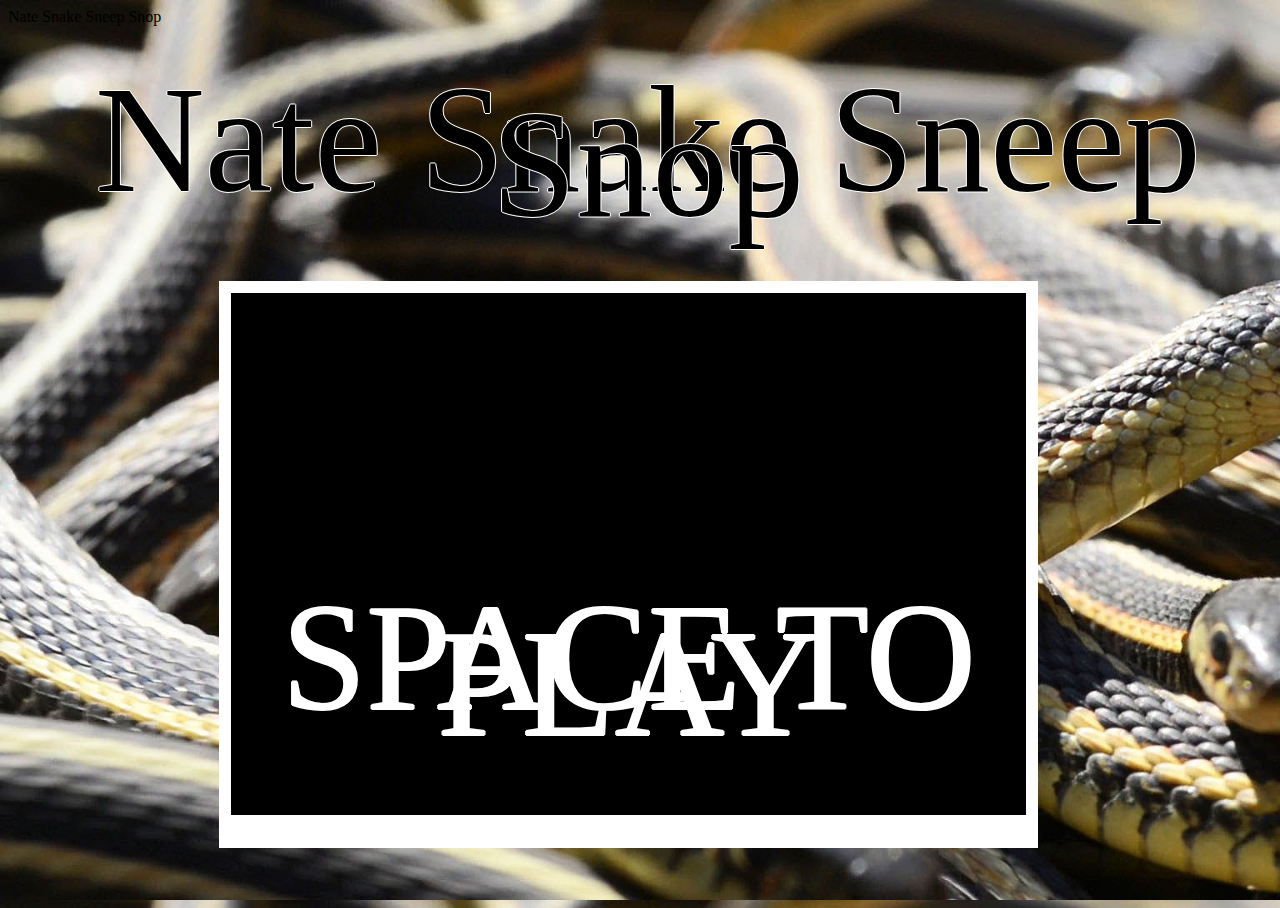
<file: index.html>
﻿<html>
    <head>
        <meta charset="utf-8">
        <tite>Nate Snake Sneep Snop</tite>
        <link href="styles/index.css" rel="stylesheet" type="text/css">
        <link href="styles/font.css" rel="stylesheet" type="text/css">
        <script src="http://ajax.googleapis.com/ajax/libs/jquery/1.11.2/jquery.min.js"></script>
        <script src="scripts/canvas.js"></script>

    </head>

    <body onkeydown="keyDown()">
        <h1>Nate Snake Sneep Snop</h1>
        <div id="whiteBackground">
            <div id="canvas">
                <div>
                    <table id="snake">
                        <tr id="1">
                            <td id="0000" class="snake_part"></td>
                            <td id="0001" class="snake_part"></td>
                            <td id="0002" class="snake_part"></td>
                            <td id="0003" class="snake_part"></td>
                            <td id="0004" class="snake_part"></td>
                            <td id="0005" class="snake_part"></td>
                            <td id="0006" class="snake_part"></td>
                            <td id="0007" class="snake_part"></td>
                            <td id="0008" class="snake_part"></td>
                            <td id="0009" class="snake_part"></td>
                            <td id="0010" class="snake_part"></td>
                            <td id="0011" class="snake_part"></td>
                            <td id="0012" class="snake_part"></td>
                            <td id="0013" class="snake_part"></td>
                            <td id="0014" class="snake_part"></td>
                            <td id="0015" class="snake_part"></td>
                            <td id="0016" class="snake_part"></td>
                            <td id="0017" class="snake_part"></td>
                            <td id="0018" class="snake_part"></td>
                            <td id="0019" class="snake_part"></td>
                            <td id="0020" class="snake_part"></td>
                            <td id="0021" class="snake_part"></td>
                            <td id="0022" class="snake_part"></td>
                            <td id="0023" class="snake_part"></td>
                            <td id="0024" class="snake_part"></td>
                            <td id="0025" class="snake_part"></td>
                            <td id="0026" class="snake_part"></td>
                            <td id="0027" class="snake_part"></td>
                            <td id="0028" class="snake_part"></td>
                            <td id="0029" class="snake_part"></td>
                            <td id="0030" class="snake_part"></td>
                            <td id="0031" class="snake_part"></td>
                            <td id="0032" class="snake_part"></td>
                            <td id="0033" class="snake_part"></td>
                            <td id="0034" class="snake_part"></td>
                            <td id="0035" class="snake_part"></td>
                            <td id="0036" class="snake_part"></td>
                            <td id="0037" class="snake_part"></td>
                            <td id="0038" class="snake_part"></td>
                            <td id="0039" class="snake_part"></td>
                            <td id="0040" class="snake_part"></td>
                            <td id="0041" class="snake_part"></td>
                            <td id="0042" class="snake_part"></td>
                            <td id="0043" class="snake_part"></td>
                            <td id="0044" class="snake_part"></td>
                            <td id="0045" class="snake_part"></td>
                            <td id="0046" class="snake_part"></td>
                            <td id="0047" class="snake_part"></td>
                            <td id="0048" class="snake_part"></td>
                            <td id="0049" class="snake_part"></td>
                            <td id="0050" class="snake_part"></td>
                            <td id="0051" class="snake_part"></td>
                            <td id="0052" class="snake_part"></td>
                            <td id="0053" class="snake_part"></td>
                            <td id="0054" class="snake_part"></td>
                            <td id="0055" class="snake_part"></td>
                            <td id="0056" class="snake_part"></td>
                        </tr>
                        <tr id="2">
                            <td id="0200" class="snake_part"></td>
                            <td id="0201" class="snake_part"></td>
                            <td id="0202" class="snake_part"></td>
                            <td id="0203" class="snake_part"></td>
                            <td id="0204" class="snake_part"></td>
                            <td id="0205" class="snake_part"></td>
                            <td id="0206" class="snake_part"></td>
                            <td id="0207" class="snake_part"></td>
                            <td id="0208" class="snake_part"></td>
                            <td id="0209" class="snake_part"></td>
                            <td id="0210" class="snake_part"></td>
                            <td id="0211" class="snake_part"></td>
                            <td id="0212" class="snake_part"></td>
                            <td id="0213" class="snake_part"></td>
                            <td id="0214" class="snake_part"></td>
                            <td id="0215" class="snake_part"></td>
                            <td id="0216" class="snake_part"></td>
                            <td id="0217" class="snake_part"></td>
                            <td id="0218" class="snake_part"></td>
                            <td id="0219" class="snake_part"></td>
                            <td id="0220" class="snake_part"></td>
                            <td id="0221" class="snake_part"></td>
                            <td id="0222" class="snake_part"></td>
                            <td id="0223" class="snake_part"></td>
                            <td id="0224" class="snake_part"></td>
                            <td id="0225" class="snake_part"></td>
                            <td id="0226" class="snake_part"></td>
                            <td id="0227" class="snake_part"></td>
                            <td id="0228" class="snake_part"></td>
                            <td id="0229" class="snake_part"></td>
                            <td id="0230" class="snake_part"></td>
                            <td id="0231" class="snake_part"></td>
                            <td id="0232" class="snake_part"></td>
                            <td id="0233" class="snake_part"></td>
                            <td id="0234" class="snake_part"></td>
                            <td id="0235" class="snake_part"></td>
                            <td id="0236" class="snake_part"></td>
                            <td id="0237" class="snake_part"></td>
                            <td id="0238" class="snake_part"></td>
                            <td id="0239" class="snake_part"></td>
                            <td id="0240" class="snake_part"></td>
                            <td id="0241" class="snake_part"></td>
                            <td id="0242" class="snake_part"></td>
                            <td id="0243" class="snake_part"></td>
                            <td id="0244" class="snake_part"></td>
                            <td id="0245" class="snake_part"></td>
                            <td id="0246" class="snake_part"></td>
                            <td id="0247" class="snake_part"></td>
                            <td id="0248" class="snake_part"></td>
                            <td id="0249" class="snake_part"></td>
                            <td id="0250" class="snake_part"></td>
                            <td id="0251" class="snake_part"></td>
                            <td id="0252" class="snake_part"></td>
                            <td id="0253" class="snake_part"></td>
                            <td id="0254" class="snake_part"></td>
                            <td id="0255" class="snake_part"></td>
                            <td id="0256" class="snake_part"></td>
                        </tr>
                        <tr id="3">
                            <td id="0300" class="snake_part"></td>
                            <td id="0301" class="snake_part"></td>
                            <td id="0302" class="snake_part"></td>
                            <td id="0303" class="snake_part"></td>
                            <td id="0304" class="snake_part"></td>
                            <td id="0305" class="snake_part"></td>
                            <td id="0306" class="snake_part"></td>
                            <td id="0307" class="snake_part"></td>
                            <td id="0308" class="snake_part"></td>
                            <td id="0309" class="snake_part"></td>
                            <td id="0310" class="snake_part"></td>
                            <td id="0311" class="snake_part"></td>
                            <td id="0312" class="snake_part"></td>
                            <td id="0313" class="snake_part"></td>
                            <td id="0314" class="snake_part"></td>
                            <td id="0315" class="snake_part"></td>
                            <td id="0316" class="snake_part"></td>
                            <td id="0317" class="snake_part"></td>
                            <td id="0318" class="snake_part"></td>
                            <td id="0319" class="snake_part"></td>
                            <td id="0320" class="snake_part"></td>
                            <td id="0321" class="snake_part"></td>
                            <td id="0322" class="snake_part"></td>
                            <td id="0323" class="snake_part"></td>
                            <td id="0324" class="snake_part"></td>
                            <td id="0325" class="snake_part"></td>
                            <td id="0326" class="snake_part"></td>
                            <td id="0327" class="snake_part"></td>
                            <td id="0328" class="snake_part"></td>
                            <td id="0329" class="snake_part"></td>
                            <td id="0330" class="snake_part"></td>
                            <td id="0331" class="snake_part"></td>
                            <td id="0332" class="snake_part"></td>
                            <td id="0333" class="snake_part"></td>
                            <td id="0334" class="snake_part"></td>
                            <td id="0335" class="snake_part"></td>
                            <td id="0336" class="snake_part"></td>
                            <td id="0337" class="snake_part"></td>
                            <td id="0338" class="snake_part"></td>
                            <td id="0339" class="snake_part"></td>
                            <td id="0340" class="snake_part"></td>
                            <td id="0341" class="snake_part"></td>
                            <td id="0342" class="snake_part"></td>
                            <td id="0343" class="snake_part"></td>
                            <td id="0344" class="snake_part"></td>
                            <td id="0345" class="snake_part"></td>
                            <td id="0346" class="snake_part"></td>
                            <td id="0347" class="snake_part"></td>
                            <td id="0348" class="snake_part"></td>
                            <td id="0349" class="snake_part"></td>
                            <td id="0350" class="snake_part"></td>
                            <td id="0351" class="snake_part"></td>
                            <td id="0352" class="snake_part"></td>
                            <td id="0353" class="snake_part"></td>
                            <td id="0354" class="snake_part"></td>
                            <td id="0355" class="snake_part"></td>
                            <td id="0356" class="snake_part"></td>
                        </tr>
                        <tr id="4">
                            <td id="0400" class="snake_part"></td>
                            <td id="0401" class="snake_part"></td>
                            <td id="0402" class="snake_part"></td>
                            <td id="0403" class="snake_part"></td>
                            <td id="0404" class="snake_part"></td>
                            <td id="0405" class="snake_part"></td>
                            <td id="0406" class="snake_part"></td>
                            <td id="0407" class="snake_part"></td>
                            <td id="0408" class="snake_part"></td>
                            <td id="0409" class="snake_part"></td>
                            <td id="0410" class="snake_part"></td>
                            <td id="0411" class="snake_part"></td>
                            <td id="0412" class="snake_part"></td>
                            <td id="0413" class="snake_part"></td>
                            <td id="0414" class="snake_part"></td>
                            <td id="0415" class="snake_part"></td>
                            <td id="0416" class="snake_part"></td>
                            <td id="0417" class="snake_part"></td>
                            <td id="0418" class="snake_part"></td>
                            <td id="0419" class="snake_part"></td>
                            <td id="0420" class="snake_part"></td>
                            <td id="0421" class="snake_part"></td>
                            <td id="0422" class="snake_part"></td>
                            <td id="0423" class="snake_part"></td>
                            <td id="0424" class="snake_part"></td>
                            <td id="0425" class="snake_part"></td>
                            <td id="0426" class="snake_part"></td>
                            <td id="0427" class="snake_part"></td>
                            <td id="0428" class="snake_part"></td>
                            <td id="0429" class="snake_part"></td>
                            <td id="0430" class="snake_part"></td>
                            <td id="0431" class="snake_part"></td>
                            <td id="0432" class="snake_part"></td>
                            <td id="0433" class="snake_part"></td>
                            <td id="0434" class="snake_part"></td>
                            <td id="0435" class="snake_part"></td>
                            <td id="0436" class="snake_part"></td>
                            <td id="0437" class="snake_part"></td>
                            <td id="0438" class="snake_part"></td>
                            <td id="0439" class="snake_part"></td>
                            <td id="0440" class="snake_part"></td>
                            <td id="0441" class="snake_part"></td>
                            <td id="0442" class="snake_part"></td>
                            <td id="0443" class="snake_part"></td>
                            <td id="0444" class="snake_part"></td>
                            <td id="0445" class="snake_part"></td>
                            <td id="0446" class="snake_part"></td>
                            <td id="0447" class="snake_part"></td>
                            <td id="0448" class="snake_part"></td>
                            <td id="0449" class="snake_part"></td>
                            <td id="0450" class="snake_part"></td>
                            <td id="0451" class="snake_part"></td>
                            <td id="0452" class="snake_part"></td>
                            <td id="0453" class="snake_part"></td>
                            <td id="0454" class="snake_part"></td>
                            <td id="0455" class="snake_part"></td>
                            <td id="0456" class="snake_part"></td>
                        </tr>
                        <tr id="5">
                            <td id="0500" class="snake_part"></td>
                            <td id="0501" class="snake_part"></td>
                            <td id="0502" class="snake_part"></td>
                            <td id="0503" class="snake_part"></td>
                            <td id="0504" class="snake_part"></td>
                            <td id="0505" class="snake_part"></td>
                            <td id="0506" class="snake_part"></td>
                            <td id="0507" class="snake_part"></td>
                            <td id="0508" class="snake_part"></td>
                            <td id="0509" class="snake_part"></td>
                            <td id="0510" class="snake_part"></td>
                            <td id="0511" class="snake_part"></td>
                            <td id="0512" class="snake_part"></td>
                            <td id="0513" class="snake_part"></td>
                            <td id="0514" class="snake_part"></td>
                            <td id="0515" class="snake_part"></td>
                            <td id="0516" class="snake_part"></td>
                            <td id="0517" class="snake_part"></td>
                            <td id="0518" class="snake_part"></td>
                            <td id="0519" class="snake_part"></td>
                            <td id="0520" class="snake_part"></td>
                            <td id="0521" class="snake_part"></td>
                            <td id="0522" class="snake_part"></td>
                            <td id="0523" class="snake_part"></td>
                            <td id="0524" class="snake_part"></td>
                            <td id="0525" class="snake_part"></td>
                            <td id="0526" class="snake_part"></td>
                            <td id="0527" class="snake_part"></td>
                            <td id="0528" class="snake_part"></td>
                            <td id="0529" class="snake_part"></td>
                            <td id="0530" class="snake_part"></td>
                            <td id="0531" class="snake_part"></td>
                            <td id="0532" class="snake_part"></td>
                            <td id="0533" class="snake_part"></td>
                            <td id="0534" class="snake_part"></td>
                            <td id="0535" class="snake_part"></td>
                            <td id="0536" class="snake_part"></td>
                            <td id="0537" class="snake_part"></td>
                            <td id="0538" class="snake_part"></td>
                            <td id="0539" class="snake_part"></td>
                            <td id="0540" class="snake_part"></td>
                            <td id="0541" class="snake_part"></td>
                            <td id="0542" class="snake_part"></td>
                            <td id="0543" class="snake_part"></td>
                            <td id="0544" class="snake_part"></td>
                            <td id="0545" class="snake_part"></td>
                            <td id="0546" class="snake_part"></td>
                            <td id="0547" class="snake_part"></td>
                            <td id="0548" class="snake_part"></td>
                            <td id="0549" class="snake_part"></td>
                            <td id="0550" class="snake_part"></td>
                            <td id="0551" class="snake_part"></td>
                            <td id="0552" class="snake_part"></td>
                            <td id="0553" class="snake_part"></td>
                            <td id="0554" class="snake_part"></td>
                            <td id="0555" class="snake_part"></td>
                            <td id="0556" class="snake_part"></td>
                        </tr>
                        <tr id="6">
                            <td id="0600" class="snake_part"></td>
                            <td id="0601" class="snake_part"></td>
                            <td id="0602" class="snake_part"></td>
                            <td id="0603" class="snake_part"></td>
                            <td id="0604" class="snake_part"></td>
                            <td id="0605" class="snake_part"></td>
                            <td id="0606" class="snake_part"></td>
                            <td id="0607" class="snake_part"></td>
                            <td id="0608" class="snake_part"></td>
                            <td id="0609" class="snake_part"></td>
                            <td id="0610" class="snake_part"></td>
                            <td id="0611" class="snake_part"></td>
                            <td id="0612" class="snake_part"></td>
                            <td id="0613" class="snake_part"></td>
                            <td id="0614" class="snake_part"></td>
                            <td id="0615" class="snake_part"></td>
                            <td id="0616" class="snake_part"></td>
                            <td id="0617" class="snake_part"></td>
                            <td id="0618" class="snake_part"></td>
                            <td id="0619" class="snake_part"></td>
                            <td id="0620" class="snake_part"></td>
                            <td id="0621" class="snake_part"></td>
                            <td id="0622" class="snake_part"></td>
                            <td id="0623" class="snake_part"></td>
                            <td id="0624" class="snake_part"></td>
                            <td id="0625" class="snake_part"></td>
                            <td id="0626" class="snake_part"></td>
                            <td id="0627" class="snake_part"></td>
                            <td id="0628" class="snake_part"></td>
                            <td id="0629" class="snake_part"></td>
                            <td id="0630" class="snake_part"></td>
                            <td id="0631" class="snake_part"></td>
                            <td id="0632" class="snake_part"></td>
                            <td id="0633" class="snake_part"></td>
                            <td id="0634" class="snake_part"></td>
                            <td id="0635" class="snake_part"></td>
                            <td id="0636" class="snake_part"></td>
                            <td id="0637" class="snake_part"></td>
                            <td id="0638" class="snake_part"></td>
                            <td id="0639" class="snake_part"></td>
                            <td id="0640" class="snake_part"></td>
                            <td id="0641" class="snake_part"></td>
                            <td id="0642" class="snake_part"></td>
                            <td id="0643" class="snake_part"></td>
                            <td id="0644" class="snake_part"></td>
                            <td id="0645" class="snake_part"></td>
                            <td id="0646" class="snake_part"></td>
                            <td id="0647" class="snake_part"></td>
                            <td id="0648" class="snake_part"></td>
                            <td id="0649" class="snake_part"></td>
                            <td id="0650" class="snake_part"></td>
                            <td id="0651" class="snake_part"></td>
                            <td id="0652" class="snake_part"></td>
                            <td id="0653" class="snake_part"></td>
                            <td id="0654" class="snake_part"></td>
                            <td id="0655" class="snake_part"></td>
                            <td id="0656" class="snake_part"></td>
                        </tr>
                        <tr id="7">
                            <td id="0700" class="snake_part"></td>
                            <td id="0701" class="snake_part"></td>
                            <td id="0702" class="snake_part"></td>
                            <td id="0703" class="snake_part"></td>
                            <td id="0704" class="snake_part"></td>
                            <td id="0705" class="snake_part"></td>
                            <td id="0706" class="snake_part"></td>
                            <td id="0707" class="snake_part"></td>
                            <td id="0708" class="snake_part"></td>
                            <td id="0709" class="snake_part"></td>
                            <td id="0710" class="snake_part"></td>
                            <td id="0711" class="snake_part"></td>
                            <td id="0712" class="snake_part"></td>
                            <td id="0713" class="snake_part"></td>
                            <td id="0714" class="snake_part"></td>
                            <td id="0715" class="snake_part"></td>
                            <td id="0716" class="snake_part"></td>
                            <td id="0717" class="snake_part"></td>
                            <td id="0718" class="snake_part"></td>
                            <td id="0719" class="snake_part"></td>
                            <td id="0720" class="snake_part"></td>
                            <td id="0721" class="snake_part"></td>
                            <td id="0722" class="snake_part"></td>
                            <td id="0723" class="snake_part"></td>
                            <td id="0724" class="snake_part"></td>
                            <td id="0725" class="snake_part"></td>
                            <td id="0726" class="snake_part"></td>
                            <td id="0727" class="snake_part"></td>
                            <td id="0728" class="snake_part"></td>
                            <td id="0729" class="snake_part"></td>
                            <td id="0730" class="snake_part"></td>
                            <td id="0731" class="snake_part"></td>
                            <td id="0732" class="snake_part"></td>
                            <td id="0733" class="snake_part"></td>
                            <td id="0734" class="snake_part"></td>
                            <td id="0735" class="snake_part"></td>
                            <td id="0736" class="snake_part"></td>
                            <td id="0737" class="snake_part"></td>
                            <td id="0738" class="snake_part"></td>
                            <td id="0739" class="snake_part"></td>
                            <td id="0740" class="snake_part"></td>
                            <td id="0741" class="snake_part"></td>
                            <td id="0742" class="snake_part"></td>
                            <td id="0743" class="snake_part"></td>
                            <td id="0744" class="snake_part"></td>
                            <td id="0745" class="snake_part"></td>
                            <td id="0746" class="snake_part"></td>
                            <td id="0747" class="snake_part"></td>
                            <td id="0748" class="snake_part"></td>
                            <td id="0749" class="snake_part"></td>
                            <td id="0750" class="snake_part"></td>
                            <td id="0751" class="snake_part"></td>
                            <td id="0752" class="snake_part"></td>
                            <td id="0753" class="snake_part"></td>
                            <td id="0754" class="snake_part"></td>
                            <td id="0755" class="snake_part"></td>
                            <td id="0756" class="snake_part"></td>
                        </tr>
                        <tr id="8">
                            <td id="0800" class="snake_part"></td>
                            <td id="0801" class="snake_part"></td>
                            <td id="0802" class="snake_part"></td>
                            <td id="0803" class="snake_part"></td>
                            <td id="0804" class="snake_part"></td>
                            <td id="0805" class="snake_part"></td>
                            <td id="0806" class="snake_part"></td>
                            <td id="0807" class="snake_part"></td>
                            <td id="0808" class="snake_part"></td>
                            <td id="0809" class="snake_part"></td>
                            <td id="0810" class="snake_part"></td>
                            <td id="0811" class="snake_part"></td>
                            <td id="0812" class="snake_part"></td>
                            <td id="0813" class="snake_part"></td>
                            <td id="0814" class="snake_part"></td>
                            <td id="0815" class="snake_part"></td>
                            <td id="0816" class="snake_part"></td>
                            <td id="0817" class="snake_part"></td>
                            <td id="0818" class="snake_part"></td>
                            <td id="0819" class="snake_part"></td>
                            <td id="0820" class="snake_part"></td>
                            <td id="0821" class="snake_part"></td>
                            <td id="0822" class="snake_part"></td>
                            <td id="0823" class="snake_part"></td>
                            <td id="0824" class="snake_part"></td>
                            <td id="0825" class="snake_part"></td>
                            <td id="0826" class="snake_part"></td>
                            <td id="0827" class="snake_part"></td>
                            <td id="0828" class="snake_part"></td>
                            <td id="0829" class="snake_part"></td>
                            <td id="0830" class="snake_part"></td>
                            <td id="0831" class="snake_part"></td>
                            <td id="0832" class="snake_part"></td>
                            <td id="0833" class="snake_part"></td>
                            <td id="0834" class="snake_part"></td>
                            <td id="0835" class="snake_part"></td>
                            <td id="0836" class="snake_part"></td>
                            <td id="0837" class="snake_part"></td>
                            <td id="0838" class="snake_part"></td>
                            <td id="0839" class="snake_part"></td>
                            <td id="0840" class="snake_part"></td>
                            <td id="0841" class="snake_part"></td>
                            <td id="0842" class="snake_part"></td>
                            <td id="0843" class="snake_part"></td>
                            <td id="0844" class="snake_part"></td>
                            <td id="0845" class="snake_part"></td>
                            <td id="0846" class="snake_part"></td>
                            <td id="0847" class="snake_part"></td>
                            <td id="0848" class="snake_part"></td>
                            <td id="0849" class="snake_part"></td>
                            <td id="0850" class="snake_part"></td>
                            <td id="0851" class="snake_part"></td>
                            <td id="0852" class="snake_part"></td>
                            <td id="0853" class="snake_part"></td>
                            <td id="0854" class="snake_part"></td>
                            <td id="0855" class="snake_part"></td>
                            <td id="0856" class="snake_part"></td>
                        </tr>
                        <tr id="9">
                            <td id="0900" class="snake_part"></td>
                            <td id="0901" class="snake_part"></td>
                            <td id="0902" class="snake_part"></td>
                            <td id="0903" class="snake_part"></td>
                            <td id="0904" class="snake_part"></td>
                            <td id="0905" class="snake_part"></td>
                            <td id="0906" class="snake_part"></td>
                            <td id="0907" class="snake_part"></td>
                            <td id="0908" class="snake_part"></td>
                            <td id="0909" class="snake_part"></td>
                            <td id="0910" class="snake_part"></td>
                            <td id="0911" class="snake_part"></td>
                            <td id="0912" class="snake_part"></td>
                            <td id="0913" class="snake_part"></td>
                            <td id="0914" class="snake_part"></td>
                            <td id="0915" class="snake_part"></td>
                            <td id="0916" class="snake_part"></td>
                            <td id="0917" class="snake_part"></td>
                            <td id="0918" class="snake_part"></td>
                            <td id="0919" class="snake_part"></td>
                            <td id="0920" class="snake_part"></td>
                            <td id="0921" class="snake_part"></td>
                            <td id="0922" class="snake_part"></td>
                            <td id="0923" class="snake_part"></td>
                            <td id="0924" class="snake_part"></td>
                            <td id="0925" class="snake_part"></td>
                            <td id="0926" class="snake_part"></td>
                            <td id="0927" class="snake_part"></td>
                            <td id="0928" class="snake_part"></td>
                            <td id="0929" class="snake_part"></td>
                            <td id="0930" class="snake_part"></td>
                            <td id="0931" class="snake_part"></td>
                            <td id="0932" class="snake_part"></td>
                            <td id="0933" class="snake_part"></td>
                            <td id="0934" class="snake_part"></td>
                            <td id="0935" class="snake_part"></td>
                            <td id="0936" class="snake_part"></td>
                            <td id="0937" class="snake_part"></td>
                            <td id="0938" class="snake_part"></td>
                            <td id="0939" class="snake_part"></td>
                            <td id="0940" class="snake_part"></td>
                            <td id="0941" class="snake_part"></td>
                            <td id="0942" class="snake_part"></td>
                            <td id="0943" class="snake_part"></td>
                            <td id="0944" class="snake_part"></td>
                            <td id="0945" class="snake_part"></td>
                            <td id="0946" class="snake_part"></td>
                            <td id="0947" class="snake_part"></td>
                            <td id="0948" class="snake_part"></td>
                            <td id="0949" class="snake_part"></td>
                            <td id="0950" class="snake_part"></td>
                            <td id="0951" class="snake_part"></td>
                            <td id="0952" class="snake_part"></td>
                            <td id="0953" class="snake_part"></td>
                            <td id="0954" class="snake_part"></td>
                            <td id="0955" class="snake_part"></td>
                            <td id="0956" class="snake_part"></td>
                        </tr>



                        <tr id="10">
                            <td id="1000" class="snake_part"></td>
                            <td id="1001" class="snake_part"></td>
                            <td id="1002" class="snake_part"></td>
                            <td id="1003" class="snake_part"></td>
                            <td id="1004" class="snake_part"></td>
                            <td id="1005" class="snake_part"></td>
                            <td id="1006" class="snake_part"></td>
                            <td id="1007" class="snake_part"></td>
                            <td id="1008" class="snake_part"></td>
                            <td id="1009" class="snake_part"></td>
                            <td id="1010" class="snake_part"></td>
                            <td id="1011" class="snake_part"></td>
                            <td id="1012" class="snake_part"></td>
                            <td id="1013" class="snake_part"></td>
                            <td id="1014" class="snake_part"></td>
                            <td id="1015" class="snake_part"></td>
                            <td id="1016" class="snake_part"></td>
                            <td id="1017" class="snake_part"></td>
                            <td id="1018" class="snake_part"></td>
                            <td id="1019" class="snake_part"></td>
                            <td id="1020" class="snake_part"></td>
                            <td id="1021" class="snake_part"></td>
                            <td id="1022" class="snake_part"></td>
                            <td id="1023" class="snake_part"></td>
                            <td id="1024" class="snake_part"></td>
                            <td id="1025" class="snake_part"></td>
                            <td id="1026" class="snake_part"></td>
                            <td id="1027" class="snake_part"></td>
                            <td id="1028" class="snake_part"></td>
                            <td id="1029" class="snake_part"></td>
                            <td id="1030" class="snake_part"></td>
                            <td id="1031" class="snake_part"></td>
                            <td id="1032" class="snake_part"></td>
                            <td id="1033" class="snake_part"></td>
                            <td id="1034" class="snake_part"></td>
                            <td id="1035" class="snake_part"></td>
                            <td id="1036" class="snake_part"></td>
                            <td id="1037" class="snake_part"></td>
                            <td id="1038" class="snake_part"></td>
                            <td id="1039" class="snake_part"></td>
                            <td id="1040" class="snake_part"></td>
                            <td id="1041" class="snake_part"></td>
                            <td id="1042" class="snake_part"></td>
                            <td id="1043" class="snake_part"></td>
                            <td id="1044" class="snake_part"></td>
                            <td id="1045" class="snake_part"></td>
                            <td id="1046" class="snake_part"></td>
                            <td id="1047" class="snake_part"></td>
                            <td id="1048" class="snake_part"></td>
                            <td id="1049" class="snake_part"></td>
                            <td id="1050" class="snake_part"></td>
                            <td id="1051" class="snake_part"></td>
                            <td id="1052" class="snake_part"></td>
                            <td id="1053" class="snake_part"></td>
                            <td id="1054" class="snake_part"></td>
                            <td id="1055" class="snake_part"></td>
                            <td id="1056" class="snake_part"></td>
                        </tr>       
                        <tr id="11">
                            <td id="1200" class="snake_part"></td>
                            <td id="1201" class="snake_part"></td>
                            <td id="1202" class="snake_part"></td>
                            <td id="1203" class="snake_part"></td>
                            <td id="1204" class="snake_part"></td>
                            <td id="1205" class="snake_part"></td>
                            <td id="1206" class="snake_part"></td>
                            <td id="1207" class="snake_part"></td>
                            <td id="1208" class="snake_part"></td>
                            <td id="1209" class="snake_part"></td>
                            <td id="1210" class="snake_part"></td>
                            <td id="1211" class="snake_part"></td>
                            <td id="1212" class="snake_part"></td>
                            <td id="1213" class="snake_part"></td>
                            <td id="1214" class="snake_part"></td>
                            <td id="1215" class="snake_part"></td>
                            <td id="1216" class="snake_part"></td>
                            <td id="1217" class="snake_part"></td>
                            <td id="1218" class="snake_part"></td>
                            <td id="1219" class="snake_part"></td>
                            <td id="1220" class="snake_part"></td>
                            <td id="1221" class="snake_part"></td>
                            <td id="1222" class="snake_part"></td>
                            <td id="1223" class="snake_part"></td>
                            <td id="1224" class="snake_part"></td>
                            <td id="1225" class="snake_part"></td>
                            <td id="1226" class="snake_part"></td>
                            <td id="1227" class="snake_part"></td>
                            <td id="1228" class="snake_part"></td>
                            <td id="1229" class="snake_part"></td>
                            <td id="1230" class="snake_part"></td>
                            <td id="1231" class="snake_part"></td>
                            <td id="1232" class="snake_part"></td>
                            <td id="1233" class="snake_part"></td>
                            <td id="1234" class="snake_part"></td>
                            <td id="1235" class="snake_part"></td>
                            <td id="1236" class="snake_part"></td>
                            <td id="1237" class="snake_part"></td>
                            <td id="1238" class="snake_part"></td>
                            <td id="1239" class="snake_part"></td>
                            <td id="1240" class="snake_part"></td>
                            <td id="1241" class="snake_part"></td>
                            <td id="1242" class="snake_part"></td>
                            <td id="1243" class="snake_part"></td>
                            <td id="1244" class="snake_part"></td>
                            <td id="1245" class="snake_part"></td>
                            <td id="1246" class="snake_part"></td>
                            <td id="1247" class="snake_part"></td>
                            <td id="1248" class="snake_part"></td>
                            <td id="1249" class="snake_part"></td>
                            <td id="1250" class="snake_part"></td>
                            <td id="1251" class="snake_part"></td>
                            <td id="1252" class="snake_part"></td>
                            <td id="1253" class="snake_part"></td>
                            <td id="1254" class="snake_part"></td>
                            <td id="1255" class="snake_part"></td>
                            <td id="1256" class="snake_part"></td>
                        </tr>       
                        <tr id="12">
                            <td id="1300" class="snake_part"></td>
                            <td id="1301" class="snake_part"></td>
                            <td id="1302" class="snake_part"></td>
                            <td id="1303" class="snake_part"></td>
                            <td id="1304" class="snake_part"></td>
                            <td id="1305" class="snake_part"></td>
                            <td id="1306" class="snake_part"></td>
                            <td id="1307" class="snake_part"></td>
                            <td id="1308" class="snake_part"></td>
                            <td id="1309" class="snake_part"></td>
                            <td id="1310" class="snake_part"></td>
                            <td id="1311" class="snake_part"></td>
                            <td id="1312" class="snake_part"></td>
                            <td id="1313" class="snake_part"></td>
                            <td id="1314" class="snake_part"></td>
                            <td id="1315" class="snake_part"></td>
                            <td id="1316" class="snake_part"></td>
                            <td id="1317" class="snake_part"></td>
                            <td id="1318" class="snake_part"></td>
                            <td id="1319" class="snake_part"></td>
                            <td id="1320" class="snake_part"></td>
                            <td id="1321" class="snake_part"></td>
                            <td id="1322" class="snake_part"></td>
                            <td id="1323" class="snake_part"></td>
                            <td id="1324" class="snake_part"></td>
                            <td id="1325" class="snake_part"></td>
                            <td id="1326" class="snake_part"></td>
                            <td id="1327" class="snake_part"></td>
                            <td id="1328" class="snake_part"></td>
                            <td id="1329" class="snake_part"></td>
                            <td id="1330" class="snake_part"></td>
                            <td id="1331" class="snake_part"></td>
                            <td id="1332" class="snake_part"></td>
                            <td id="1333" class="snake_part"></td>
                            <td id="1334" class="snake_part"></td>
                            <td id="1335" class="snake_part"></td>
                            <td id="1336" class="snake_part"></td>
                            <td id="1337" class="snake_part"></td>
                            <td id="1338" class="snake_part"></td>
                            <td id="1339" class="snake_part"></td>
                            <td id="1340" class="snake_part"></td>
                            <td id="1341" class="snake_part"></td>
                            <td id="1342" class="snake_part"></td>
                            <td id="1343" class="snake_part"></td>
                            <td id="1344" class="snake_part"></td>
                            <td id="1345" class="snake_part"></td>
                            <td id="1346" class="snake_part"></td>
                            <td id="1347" class="snake_part"></td>
                            <td id="1348" class="snake_part"></td>
                            <td id="1349" class="snake_part"></td>
                            <td id="1350" class="snake_part"></td>
                            <td id="1351" class="snake_part"></td>
                            <td id="1352" class="snake_part"></td>
                            <td id="1353" class="snake_part"></td>
                            <td id="1354" class="snake_part"></td>
                            <td id="1355" class="snake_part"></td>
                            <td id="1356" class="snake_part"></td>
                        </tr>       
                        <tr id="13">
                            <td id="1400" class="snake_part"></td>
                            <td id="1401" class="snake_part"></td>
                            <td id="1402" class="snake_part"></td>
                            <td id="1403" class="snake_part"></td>
                            <td id="1404" class="snake_part"></td>
                            <td id="1405" class="snake_part"></td>
                            <td id="1406" class="snake_part"></td>
                            <td id="1407" class="snake_part"></td>
                            <td id="1408" class="snake_part"></td>
                            <td id="1409" class="snake_part"></td>
                            <td id="1410" class="snake_part"></td>
                            <td id="1411" class="snake_part"></td>
                            <td id="1412" class="snake_part"></td>
                            <td id="1413" class="snake_part"></td>
                            <td id="1414" class="snake_part"></td>
                            <td id="1415" class="snake_part"></td>
                            <td id="1416" class="snake_part"></td>
                            <td id="1417" class="snake_part"></td>
                            <td id="1418" class="snake_part"></td>
                            <td id="1419" class="snake_part"></td>
                            <td id="1420" class="snake_part"></td>
                            <td id="1421" class="snake_part"></td>
                            <td id="1422" class="snake_part"></td>
                            <td id="1423" class="snake_part"></td>
                            <td id="1424" class="snake_part"></td>
                            <td id="1425" class="snake_part"></td>
                            <td id="1426" class="snake_part"></td>
                            <td id="1427" class="snake_part"></td>
                            <td id="1428" class="snake_part"></td>
                            <td id="1429" class="snake_part"></td>
                            <td id="1430" class="snake_part"></td>
                            <td id="1431" class="snake_part"></td>
                            <td id="1432" class="snake_part"></td>
                            <td id="1433" class="snake_part"></td>
                            <td id="1434" class="snake_part"></td>
                            <td id="1435" class="snake_part"></td>
                            <td id="1436" class="snake_part"></td>
                            <td id="1437" class="snake_part"></td>
                            <td id="1438" class="snake_part"></td>
                            <td id="1439" class="snake_part"></td>
                            <td id="1440" class="snake_part"></td>
                            <td id="1441" class="snake_part"></td>
                            <td id="1442" class="snake_part"></td>
                            <td id="1443" class="snake_part"></td>
                            <td id="1444" class="snake_part"></td>
                            <td id="1445" class="snake_part"></td>
                            <td id="1446" class="snake_part"></td>
                            <td id="1447" class="snake_part"></td>
                            <td id="1448" class="snake_part"></td>
                            <td id="1449" class="snake_part"></td>
                            <td id="1450" class="snake_part"></td>
                            <td id="1451" class="snake_part"></td>
                            <td id="1452" class="snake_part"></td>
                            <td id="1453" class="snake_part"></td>
                            <td id="1454" class="snake_part"></td>
                            <td id="1455" class="snake_part"></td>
                            <td id="1456" class="snake_part"></td>
                        </tr>       
                        <tr id="14">
                            <td id="1500" class="snake_part"></td>
                            <td id="1501" class="snake_part"></td>
                            <td id="1502" class="snake_part"></td>
                            <td id="1503" class="snake_part"></td>
                            <td id="1504" class="snake_part"></td>
                            <td id="1505" class="snake_part"></td>
                            <td id="1506" class="snake_part"></td>
                            <td id="1507" class="snake_part"></td>
                            <td id="1508" class="snake_part"></td>
                            <td id="1509" class="snake_part"></td>
                            <td id="1510" class="snake_part"></td>
                            <td id="1511" class="snake_part"></td>
                            <td id="1512" class="snake_part"></td>
                            <td id="1513" class="snake_part"></td>
                            <td id="1514" class="snake_part"></td>
                            <td id="1515" class="snake_part"></td>
                            <td id="1516" class="snake_part"></td>
                            <td id="1517" class="snake_part"></td>
                            <td id="1518" class="snake_part"></td>
                            <td id="1519" class="snake_part"></td>
                            <td id="1520" class="snake_part"></td>
                            <td id="1521" class="snake_part"></td>
                            <td id="1522" class="snake_part"></td>
                            <td id="1523" class="snake_part"></td>
                            <td id="1524" class="snake_part"></td>
                            <td id="1525" class="snake_part"></td>
                            <td id="1526" class="snake_part"></td>
                            <td id="1527" class="snake_part"></td>
                            <td id="1528" class="snake_part"></td>
                            <td id="1529" class="snake_part"></td>
                            <td id="1530" class="snake_part"></td>
                            <td id="1531" class="snake_part"></td>
                            <td id="1532" class="snake_part"></td>
                            <td id="1533" class="snake_part"></td>
                            <td id="1534" class="snake_part"></td>
                            <td id="1535" class="snake_part"></td>
                            <td id="1536" class="snake_part"></td>
                            <td id="1537" class="snake_part"></td>
                            <td id="1538" class="snake_part"></td>
                            <td id="1539" class="snake_part"></td>
                            <td id="1540" class="snake_part"></td>
                            <td id="1541" class="snake_part"></td>
                            <td id="1542" class="snake_part"></td>
                            <td id="1543" class="snake_part"></td>
                            <td id="1544" class="snake_part"></td>
                            <td id="1545" class="snake_part"></td>
                            <td id="1546" class="snake_part"></td>
                            <td id="1547" class="snake_part"></td>
                            <td id="1548" class="snake_part"></td>
                            <td id="1549" class="snake_part"></td>
                            <td id="1550" class="snake_part"></td>
                            <td id="1551" class="snake_part"></td>
                            <td id="1552" class="snake_part"></td>
                            <td id="1553" class="snake_part"></td>
                            <td id="1554" class="snake_part"></td>
                            <td id="1555" class="snake_part"></td>
                            <td id="1556" class="snake_part"></td>
                        </tr>       
                        <tr id="15">
                            <td id="1600" class="snake_part"></td>
                            <td id="1601" class="snake_part"></td>
                            <td id="1602" class="snake_part"></td>
                            <td id="1603" class="snake_part"></td>
                            <td id="1604" class="snake_part"></td>
                            <td id="1605" class="snake_part"></td>
                            <td id="1606" class="snake_part"></td>
                            <td id="1607" class="snake_part"></td>
                            <td id="1608" class="snake_part"></td>
                            <td id="1609" class="snake_part"></td>
                            <td id="1610" class="snake_part"></td>
                            <td id="1611" class="snake_part"></td>
                            <td id="1612" class="snake_part"></td>
                            <td id="1613" class="snake_part"></td>
                            <td id="1614" class="snake_part"></td>
                            <td id="1615" class="snake_part"></td>
                            <td id="1616" class="snake_part"></td>
                            <td id="1617" class="snake_part"></td>
                            <td id="1618" class="snake_part"></td>
                            <td id="1619" class="snake_part"></td>
                            <td id="1620" class="snake_part"></td>
                            <td id="1621" class="snake_part"></td>
                            <td id="1622" class="snake_part"></td>
                            <td id="1623" class="snake_part"></td>
                            <td id="1624" class="snake_part"></td>
                            <td id="1625" class="snake_part"></td>
                            <td id="1626" class="snake_part"></td>
                            <td id="1627" class="snake_part"></td>
                            <td id="1628" class="snake_part"></td>
                            <td id="1629" class="snake_part"></td>
                            <td id="1630" class="snake_part"></td>
                            <td id="1631" class="snake_part"></td>
                            <td id="1632" class="snake_part"></td>
                            <td id="1633" class="snake_part"></td>
                            <td id="1634" class="snake_part"></td>
                            <td id="1635" class="snake_part"></td>
                            <td id="1636" class="snake_part"></td>
                            <td id="1637" class="snake_part"></td>
                            <td id="1638" class="snake_part"></td>
                            <td id="1639" class="snake_part"></td>
                            <td id="1640" class="snake_part"></td>
                            <td id="1641" class="snake_part"></td>
                            <td id="1642" class="snake_part"></td>
                            <td id="1643" class="snake_part"></td>
                            <td id="1644" class="snake_part"></td>
                            <td id="1645" class="snake_part"></td>
                            <td id="1646" class="snake_part"></td>
                            <td id="1647" class="snake_part"></td>
                            <td id="1648" class="snake_part"></td>
                            <td id="1649" class="snake_part"></td>
                            <td id="1650" class="snake_part"></td>
                            <td id="1651" class="snake_part"></td>
                            <td id="1652" class="snake_part"></td>
                            <td id="1653" class="snake_part"></td>
                            <td id="1654" class="snake_part"></td>
                            <td id="1655" class="snake_part"></td>
                            <td id="1656" class="snake_part"></td>
                        </tr>       
                        <tr id="16">
                            <td id="1700" class="snake_part"></td>
                            <td id="1701" class="snake_part"></td>
                            <td id="1702" class="snake_part"></td>
                            <td id="1703" class="snake_part"></td>
                            <td id="1704" class="snake_part"></td>
                            <td id="1705" class="snake_part"></td>
                            <td id="1706" class="snake_part"></td>
                            <td id="1707" class="snake_part"></td>
                            <td id="1708" class="snake_part"></td>
                            <td id="1709" class="snake_part"></td>
                            <td id="1710" class="snake_part"></td>
                            <td id="1711" class="snake_part"></td>
                            <td id="1712" class="snake_part"></td>
                            <td id="1713" class="snake_part"></td>
                            <td id="1714" class="snake_part"></td>
                            <td id="1715" class="snake_part"></td>
                            <td id="1716" class="snake_part"></td>
                            <td id="1717" class="snake_part"></td>
                            <td id="1718" class="snake_part"></td>
                            <td id="1719" class="snake_part"></td>
                            <td id="1720" class="snake_part"></td>
                            <td id="1721" class="snake_part"></td>
                            <td id="1722" class="snake_part"></td>
                            <td id="1723" class="snake_part"></td>
                            <td id="1724" class="snake_part"></td>
                            <td id="1725" class="snake_part"></td>
                            <td id="1726" class="snake_part"></td>
                            <td id="1727" class="snake_part"></td>
                            <td id="1728" class="snake_part"></td>
                            <td id="1729" class="snake_part"></td>
                            <td id="1730" class="snake_part"></td>
                            <td id="1731" class="snake_part"></td>
                            <td id="1732" class="snake_part"></td>
                            <td id="1733" class="snake_part"></td>
                            <td id="1734" class="snake_part"></td>
                            <td id="1735" class="snake_part"></td>
                            <td id="1736" class="snake_part"></td>
                            <td id="1737" class="snake_part"></td>
                            <td id="1738" class="snake_part"></td>
                            <td id="1739" class="snake_part"></td>
                            <td id="1740" class="snake_part"></td>
                            <td id="1741" class="snake_part"></td>
                            <td id="1742" class="snake_part"></td>
                            <td id="1743" class="snake_part"></td>
                            <td id="1744" class="snake_part"></td>
                            <td id="1745" class="snake_part"></td>
                            <td id="1746" class="snake_part"></td>
                            <td id="1747" class="snake_part"></td>
                            <td id="1748" class="snake_part"></td>
                            <td id="1749" class="snake_part"></td>
                            <td id="1750" class="snake_part"></td>
                            <td id="1751" class="snake_part"></td>
                            <td id="1752" class="snake_part"></td>
                            <td id="1753" class="snake_part"></td>
                            <td id="1754" class="snake_part"></td>
                            <td id="1755" class="snake_part"></td>
                            <td id="1756" class="snake_part"></td>
                        </tr>       
                        <tr>        
                            <td id="1800" class="snake_part"></td>
                            <td id="1801" class="snake_part"></td>
                            <td id="1802" class="snake_part"></td>
                            <td id="1803" class="snake_part"></td>
                            <td id="1804" class="snake_part"></td>
                            <td id="1805" class="snake_part"></td>
                            <td id="1806" class="snake_part"></td>
                            <td id="1807" class="snake_part"></td>
                            <td id="1808" class="snake_part"></td>
                            <td id="1809" class="snake_part"></td>
                            <td id="1810" class="snake_part"></td>
                            <td id="1811" class="snake_part"></td>
                            <td id="1812" class="snake_part"></td>
                            <td id="1813" class="snake_part"></td>
                            <td id="1814" class="snake_part"></td>
                            <td id="1815" class="snake_part"></td>
                            <td id="1816" class="snake_part"></td>
                            <td id="1817" class="snake_part"></td>
                            <td id="1818" class="snake_part"></td>
                            <td id="1819" class="snake_part"></td>
                            <td id="1820" class="snake_part"></td>
                            <td id="1821" class="snake_part"></td>
                            <td id="1822" class="snake_part"></td>
                            <td id="1823" class="snake_part"></td>
                            <td id="1824" class="snake_part"></td>
                            <td id="1825" class="snake_part"></td>
                            <td id="1826" class="snake_part"></td>
                            <td id="1827" class="snake_part"></td>
                            <td id="1828" class="snake_part"></td>
                            <td id="1829" class="snake_part"></td>
                            <td id="1830" class="snake_part"></td>
                            <td id="1831" class="snake_part"></td>
                            <td id="1832" class="snake_part"></td>
                            <td id="1833" class="snake_part"></td>
                            <td id="1834" class="snake_part"></td>
                            <td id="1835" class="snake_part"></td>
                            <td id="1836" class="snake_part"></td>
                            <td id="1837" class="snake_part"></td>
                            <td id="1838" class="snake_part"></td>
                            <td id="1839" class="snake_part"></td>
                            <td id="1840" class="snake_part"></td>
                            <td id="1841" class="snake_part"></td>
                            <td id="1842" class="snake_part"></td>
                            <td id="1843" class="snake_part"></td>
                            <td id="1844" class="snake_part"></td>
                            <td id="1845" class="snake_part"></td>
                            <td id="1846" class="snake_part"></td>
                            <td id="1847" class="snake_part"></td>
                            <td id="1848" class="snake_part"></td>
                            <td id="1849" class="snake_part"></td>
                            <td id="1850" class="snake_part"></td>
                            <td id="1851" class="snake_part"></td>
                            <td id="1852" class="snake_part"></td>
                            <td id="1853" class="snake_part"></td>
                            <td id="1854" class="snake_part"></td>
                            <td id="1855" class="snake_part"></td>
                            <td id="1856" class="snake_part"></td>
                        </tr>       
                        <tr>        
                            <td id="1900" class="snake_part"></td>
                            <td id="1901" class="snake_part"></td>
                            <td id="1902" class="snake_part"></td>
                            <td id="1903" class="snake_part"></td>
                            <td id="1904" class="snake_part"></td>
                            <td id="1905" class="snake_part"></td>
                            <td id="1906" class="snake_part"></td>
                            <td id="1907" class="snake_part"></td>
                            <td id="1908" class="snake_part"></td>
                            <td id="1909" class="snake_part"></td>
                            <td id="1910" class="snake_part"></td>
                            <td id="1911" class="snake_part"></td>
                            <td id="1912" class="snake_part"></td>
                            <td id="1913" class="snake_part"></td>
                            <td id="1914" class="snake_part"></td>
                            <td id="1915" class="snake_part"></td>
                            <td id="1916" class="snake_part"></td>
                            <td id="1917" class="snake_part"></td>
                            <td id="1918" class="snake_part"></td>
                            <td id="1919" class="snake_part"></td>
                            <td id="1920" class="snake_part"></td>
                            <td id="1921" class="snake_part"></td>
                            <td id="1922" class="snake_part"></td>
                            <td id="1923" class="snake_part"></td>
                            <td id="1924" class="snake_part"></td>
                            <td id="1925" class="snake_part"></td>
                            <td id="1926" class="snake_part"></td>
                            <td id="1927" class="snake_part"></td>
                            <td id="1928" class="snake_part"></td>
                            <td id="1929" class="snake_part"></td>
                            <td id="1930" class="snake_part"></td>
                            <td id="1931" class="snake_part"></td>
                            <td id="1932" class="snake_part"></td>
                            <td id="1933" class="snake_part"></td>
                            <td id="1934" class="snake_part"></td>
                            <td id="1935" class="snake_part"></td>
                            <td id="1936" class="snake_part"></td>
                            <td id="1937" class="snake_part"></td>
                            <td id="1938" class="snake_part"></td>
                            <td id="1939" class="snake_part"></td>
                            <td id="1940" class="snake_part"></td>
                            <td id="1941" class="snake_part"></td>
                            <td id="1942" class="snake_part"></td>
                            <td id="1943" class="snake_part"></td>
                            <td id="1944" class="snake_part"></td>
                            <td id="1945" class="snake_part"></td>
                            <td id="1946" class="snake_part"></td>
                            <td id="1947" class="snake_part"></td>
                            <td id="1948" class="snake_part"></td>
                            <td id="1949" class="snake_part"></td>
                            <td id="1950" class="snake_part"></td>
                            <td id="1951" class="snake_part"></td>
                            <td id="1952" class="snake_part"></td>
                            <td id="1953" class="snake_part"></td>
                            <td id="1954" class="snake_part"></td>
                            <td id="1955" class="snake_part"></td>
                            <td id="1956" class="snake_part"></td>
                        </tr>



                        <tr>
                            <td id="1000" class="snake_part"></td>
                            <td id="1001" class="snake_part"></td>
                            <td id="1002" class="snake_part"></td>
                            <td id="1003" class="snake_part"></td>
                            <td id="1004" class="snake_part"></td>
                            <td id="1005" class="snake_part"></td>
                            <td id="1006" class="snake_part"></td>
                            <td id="1007" class="snake_part"></td>
                            <td id="1008" class="snake_part"></td>
                            <td id="1009" class="snake_part"></td>
                            <td id="1010" class="snake_part"></td>
                            <td id="1011" class="snake_part"></td>
                            <td id="1012" class="snake_part"></td>
                            <td id="1013" class="snake_part"></td>
                            <td id="1014" class="snake_part"></td>
                            <td id="1015" class="snake_part"></td>
                            <td id="1016" class="snake_part"></td>
                            <td id="1017" class="snake_part"></td>
                            <td id="1018" class="snake_part"></td>
                            <td id="1019" class="snake_part"></td>
                            <td id="1020" class="snake_part"></td>
                            <td id="1021" class="snake_part"></td>
                            <td id="1022" class="snake_part"></td>
                            <td id="1023" class="snake_part"></td>
                            <td id="1024" class="snake_part"></td>
                            <td id="1025" class="snake_part"></td>
                            <td id="1026" class="snake_part"></td>
                            <td id="1027" class="snake_part"></td>
                            <td id="1028" class="snake_part"></td>
                            <td id="1029" class="snake_part"></td>
                            <td id="1030" class="snake_part"></td>
                            <td id="1031" class="snake_part"></td>
                            <td id="1032" class="snake_part"></td>
                            <td id="1033" class="snake_part"></td>
                            <td id="1034" class="snake_part"></td>
                            <td id="1035" class="snake_part"></td>
                            <td id="1036" class="snake_part"></td>
                            <td id="1037" class="snake_part"></td>
                            <td id="1038" class="snake_part"></td>
                            <td id="1039" class="snake_part"></td>
                            <td id="1040" class="snake_part"></td>
                            <td id="1041" class="snake_part"></td>
                            <td id="1042" class="snake_part"></td>
                            <td id="1043" class="snake_part"></td>
                            <td id="1044" class="snake_part"></td>
                            <td id="1045" class="snake_part"></td>
                            <td id="1046" class="snake_part"></td>
                            <td id="1047" class="snake_part"></td>
                            <td id="1048" class="snake_part"></td>
                            <td id="1049" class="snake_part"></td>
                            <td id="1050" class="snake_part"></td>
                            <td id="1051" class="snake_part"></td>
                            <td id="1052" class="snake_part"></td>
                            <td id="1053" class="snake_part"></td>
                            <td id="1054" class="snake_part"></td>
                            <td id="1055" class="snake_part"></td>
                            <td id="1056" class="snake_part"></td>
                        </tr>       
                        <tr>        
                            <td id="1200" class="snake_part"></td>
                            <td id="1201" class="snake_part"></td>
                            <td id="1202" class="snake_part"></td>
                            <td id="1203" class="snake_part"></td>
                            <td id="1204" class="snake_part"></td>
                            <td id="1205" class="snake_part"></td>
                            <td id="1206" class="snake_part"></td>
                            <td id="1207" class="snake_part"></td>
                            <td id="1208" class="snake_part"></td>
                            <td id="1209" class="snake_part"></td>
                            <td id="1210" class="snake_part"></td>
                            <td id="1211" class="snake_part"></td>
                            <td id="1212" class="snake_part"></td>
                            <td id="1213" class="snake_part"></td>
                            <td id="1214" class="snake_part"></td>
                            <td id="1215" class="snake_part"></td>
                            <td id="1216" class="snake_part"></td>
                            <td id="1217" class="snake_part"></td>
                            <td id="1218" class="snake_part"></td>
                            <td id="1219" class="snake_part"></td>
                            <td id="1220" class="snake_part"></td>
                            <td id="1221" class="snake_part"></td>
                            <td id="1222" class="snake_part"></td>
                            <td id="1223" class="snake_part"></td>
                            <td id="1224" class="snake_part"></td>
                            <td id="1225" class="snake_part"></td>
                            <td id="1226" class="snake_part"></td>
                            <td id="1227" class="snake_part"></td>
                            <td id="1228" class="snake_part"></td>
                            <td id="1229" class="snake_part"></td>
                            <td id="1230" class="snake_part"></td>
                            <td id="1231" class="snake_part"></td>
                            <td id="1232" class="snake_part"></td>
                            <td id="1233" class="snake_part"></td>
                            <td id="1234" class="snake_part"></td>
                            <td id="1235" class="snake_part"></td>
                            <td id="1236" class="snake_part"></td>
                            <td id="1237" class="snake_part"></td>
                            <td id="1238" class="snake_part"></td>
                            <td id="1239" class="snake_part"></td>
                            <td id="1240" class="snake_part"></td>
                            <td id="1241" class="snake_part"></td>
                            <td id="1242" class="snake_part"></td>
                            <td id="1243" class="snake_part"></td>
                            <td id="1244" class="snake_part"></td>
                            <td id="1245" class="snake_part"></td>
                            <td id="1246" class="snake_part"></td>
                            <td id="1247" class="snake_part"></td>
                            <td id="1248" class="snake_part"></td>
                            <td id="1249" class="snake_part"></td>
                            <td id="1250" class="snake_part"></td>
                            <td id="1251" class="snake_part"></td>
                            <td id="1252" class="snake_part"></td>
                            <td id="1253" class="snake_part"></td>
                            <td id="1254" class="snake_part"></td>
                            <td id="1255" class="snake_part"></td>
                            <td id="1256" class="snake_part"></td>
                        </tr>       
                        <tr>        
                            <td id="1300" class="snake_part"></td>
                            <td id="1301" class="snake_part"></td>
                            <td id="1302" class="snake_part"></td>
                            <td id="1303" class="snake_part"></td>
                            <td id="1304" class="snake_part"></td>
                            <td id="1305" class="snake_part"></td>
                            <td id="1306" class="snake_part"></td>
                            <td id="1307" class="snake_part"></td>
                            <td id="1308" class="snake_part"></td>
                            <td id="1309" class="snake_part"></td>
                            <td id="1310" class="snake_part"></td>
                            <td id="1311" class="snake_part"></td>
                            <td id="1312" class="snake_part"></td>
                            <td id="1313" class="snake_part"></td>
                            <td id="1314" class="snake_part"></td>
                            <td id="1315" class="snake_part"></td>
                            <td id="1316" class="snake_part"></td>
                            <td id="1317" class="snake_part"></td>
                            <td id="1318" class="snake_part"></td>
                            <td id="1319" class="snake_part"></td>
                            <td id="1320" class="snake_part"></td>
                            <td id="1321" class="snake_part"></td>
                            <td id="1322" class="snake_part"></td>
                            <td id="1323" class="snake_part"></td>
                            <td id="1324" class="snake_part"></td>
                            <td id="1325" class="snake_part"></td>
                            <td id="1326" class="snake_part"></td>
                            <td id="1327" class="snake_part"></td>
                            <td id="1328" class="snake_part"></td>
                            <td id="1329" class="snake_part"></td>
                            <td id="1330" class="snake_part"></td>
                            <td id="1331" class="snake_part"></td>
                            <td id="1332" class="snake_part"></td>
                            <td id="1333" class="snake_part"></td>
                            <td id="1334" class="snake_part"></td>
                            <td id="1335" class="snake_part"></td>
                            <td id="1336" class="snake_part"></td>
                            <td id="1337" class="snake_part"></td>
                            <td id="1338" class="snake_part"></td>
                            <td id="1339" class="snake_part"></td>
                            <td id="1340" class="snake_part"></td>
                            <td id="1341" class="snake_part"></td>
                            <td id="1342" class="snake_part"></td>
                            <td id="1343" class="snake_part"></td>
                            <td id="1344" class="snake_part"></td>
                            <td id="1345" class="snake_part"></td>
                            <td id="1346" class="snake_part"></td>
                            <td id="1347" class="snake_part"></td>
                            <td id="1348" class="snake_part"></td>
                            <td id="1349" class="snake_part"></td>
                            <td id="1350" class="snake_part"></td>
                            <td id="1351" class="snake_part"></td>
                            <td id="1352" class="snake_part"></td>
                            <td id="1353" class="snake_part"></td>
                            <td id="1354" class="snake_part"></td>
                            <td id="1355" class="snake_part"></td>
                            <td id="1356" class="snake_part"></td>
                        </tr>       
                        <tr>        
                            <td id="1400" class="snake_part"></td>
                            <td id="1401" class="snake_part"></td>
                            <td id="1402" class="snake_part"></td>
                            <td id="1403" class="snake_part"></td>
                            <td id="1404" class="snake_part"></td>
                            <td id="1405" class="snake_part"></td>
                            <td id="1406" class="snake_part"></td>
                            <td id="1407" class="snake_part"></td>
                            <td id="1408" class="snake_part"></td>
                            <td id="1409" class="snake_part"></td>
                            <td id="1410" class="snake_part"></td>
                            <td id="1411" class="snake_part"></td>
                            <td id="1412" class="snake_part"></td>
                            <td id="1413" class="snake_part"></td>
                            <td id="1414" class="snake_part"></td>
                            <td id="1415" class="snake_part"></td>
                            <td id="1416" class="snake_part"></td>
                            <td id="1417" class="snake_part"></td>
                            <td id="1418" class="snake_part"></td>
                            <td id="1419" class="snake_part"></td>
                            <td id="1420" class="snake_part"></td>
                            <td id="1421" class="snake_part"></td>
                            <td id="1422" class="snake_part"></td>
                            <td id="1423" class="snake_part"></td>
                            <td id="1424" class="snake_part"></td>
                            <td id="1425" class="snake_part"></td>
                            <td id="1426" class="snake_part"></td>
                            <td id="1427" class="snake_part"></td>
                            <td id="1428" class="snake_part"></td>
                            <td id="1429" class="snake_part"></td>
                            <td id="1430" class="snake_part"></td>
                            <td id="1431" class="snake_part"></td>
                            <td id="1432" class="snake_part"></td>
                            <td id="1433" class="snake_part"></td>
                            <td id="1434" class="snake_part"></td>
                            <td id="1435" class="snake_part"></td>
                            <td id="1436" class="snake_part"></td>
                            <td id="1437" class="snake_part"></td>
                            <td id="1438" class="snake_part"></td>
                            <td id="1439" class="snake_part"></td>
                            <td id="1440" class="snake_part"></td>
                            <td id="1441" class="snake_part"></td>
                            <td id="1442" class="snake_part"></td>
                            <td id="1443" class="snake_part"></td>
                            <td id="1444" class="snake_part"></td>
                            <td id="1445" class="snake_part"></td>
                            <td id="1446" class="snake_part"></td>
                            <td id="1447" class="snake_part"></td>
                            <td id="1448" class="snake_part"></td>
                            <td id="1449" class="snake_part"></td>
                            <td id="1450" class="snake_part"></td>
                            <td id="1451" class="snake_part"></td>
                            <td id="1452" class="snake_part"></td>
                            <td id="1453" class="snake_part"></td>
                            <td id="1454" class="snake_part"></td>
                            <td id="1455" class="snake_part"></td>
                            <td id="1456" class="snake_part"></td>
                        </tr>       
                        <tr>        
                            <td id="1500" class="snake_part"></td>
                            <td id="1501" class="snake_part"></td>
                            <td id="1502" class="snake_part"></td>
                            <td id="1503" class="snake_part"></td>
                            <td id="1504" class="snake_part"></td>
                            <td id="1505" class="snake_part"></td>
                            <td id="1506" class="snake_part"></td>
                            <td id="1507" class="snake_part"></td>
                            <td id="1508" class="snake_part"></td>
                            <td id="1509" class="snake_part"></td>
                            <td id="1510" class="snake_part"></td>
                            <td id="1511" class="snake_part"></td>
                            <td id="1512" class="snake_part"></td>
                            <td id="1513" class="snake_part"></td>
                            <td id="1514" class="snake_part"></td>
                            <td id="1515" class="snake_part"></td>
                            <td id="1516" class="snake_part"></td>
                            <td id="1517" class="snake_part"></td>
                            <td id="1518" class="snake_part"></td>
                            <td id="1519" class="snake_part"></td>
                            <td id="1520" class="snake_part"></td>
                            <td id="1521" class="snake_part"></td>
                            <td id="1522" class="snake_part"></td>
                            <td id="1523" class="snake_part"></td>
                            <td id="1524" class="snake_part"></td>
                            <td id="1525" class="snake_part"></td>
                            <td id="1526" class="snake_part"></td>
                            <td id="1527" class="snake_part"></td>
                            <td id="1528" class="snake_part"></td>
                            <td id="1529" class="snake_part"></td>
                            <td id="1530" class="snake_part"></td>
                            <td id="1531" class="snake_part"></td>
                            <td id="1532" class="snake_part"></td>
                            <td id="1533" class="snake_part"></td>
                            <td id="1534" class="snake_part"></td>
                            <td id="1535" class="snake_part"></td>
                            <td id="1536" class="snake_part"></td>
                            <td id="1537" class="snake_part"></td>
                            <td id="1538" class="snake_part"></td>
                            <td id="1539" class="snake_part"></td>
                            <td id="1540" class="snake_part"></td>
                            <td id="1541" class="snake_part"></td>
                            <td id="1542" class="snake_part"></td>
                            <td id="1543" class="snake_part"></td>
                            <td id="1544" class="snake_part"></td>
                            <td id="1545" class="snake_part"></td>
                            <td id="1546" class="snake_part"></td>
                            <td id="1547" class="snake_part"></td>
                            <td id="1548" class="snake_part"></td>
                            <td id="1549" class="snake_part"></td>
                            <td id="1550" class="snake_part"></td>
                            <td id="1551" class="snake_part"></td>
                            <td id="1552" class="snake_part"></td>
                            <td id="1553" class="snake_part"></td>
                            <td id="1554" class="snake_part"></td>
                            <td id="1555" class="snake_part"></td>
                            <td id="1556" class="snake_part"></td>
                        </tr>       
                        <tr>        
                            <td id="1600" class="snake_part"></td>
                            <td id="1601" class="snake_part"></td>
                            <td id="1602" class="snake_part"></td>
                            <td id="1603" class="snake_part"></td>
                            <td id="1604" class="snake_part"></td>
                            <td id="1605" class="snake_part"></td>
                            <td id="1606" class="snake_part"></td>
                            <td id="1607" class="snake_part"></td>
                            <td id="1608" class="snake_part"></td>
                            <td id="1609" class="snake_part"></td>
                            <td id="1610" class="snake_part"></td>
                            <td id="1611" class="snake_part"></td>
                            <td id="1612" class="snake_part"></td>
                            <td id="1613" class="snake_part"></td>
                            <td id="1614" class="snake_part"></td>
                            <td id="1615" class="snake_part"></td>
                            <td id="1616" class="snake_part"></td>
                            <td id="1617" class="snake_part"></td>
                            <td id="1618" class="snake_part"></td>
                            <td id="1619" class="snake_part"></td>
                            <td id="1620" class="snake_part"></td>
                            <td id="1621" class="snake_part"></td>
                            <td id="1622" class="snake_part"></td>
                            <td id="1623" class="snake_part"></td>
                            <td id="1624" class="snake_part"></td>
                            <td id="1625" class="snake_part"></td>
                            <td id="1626" class="snake_part"></td>
                            <td id="1627" class="snake_part"></td>
                            <td id="1628" class="snake_part"></td>
                            <td id="1629" class="snake_part"></td>
                            <td id="1630" class="snake_part"></td>
                            <td id="1631" class="snake_part"></td>
                            <td id="1632" class="snake_part"></td>
                            <td id="1633" class="snake_part"></td>
                            <td id="1634" class="snake_part"></td>
                            <td id="1635" class="snake_part"></td>
                            <td id="1636" class="snake_part"></td>
                            <td id="1637" class="snake_part"></td>
                            <td id="1638" class="snake_part"></td>
                            <td id="1639" class="snake_part"></td>
                            <td id="1640" class="snake_part"></td>
                            <td id="1641" class="snake_part"></td>
                            <td id="1642" class="snake_part"></td>
                            <td id="1643" class="snake_part"></td>
                            <td id="1644" class="snake_part"></td>
                            <td id="1645" class="snake_part"></td>
                            <td id="1646" class="snake_part"></td>
                            <td id="1647" class="snake_part"></td>
                            <td id="1648" class="snake_part"></td>
                            <td id="1649" class="snake_part"></td>
                            <td id="1650" class="snake_part"></td>
                            <td id="1651" class="snake_part"></td>
                            <td id="1652" class="snake_part"></td>
                            <td id="1653" class="snake_part"></td>
                            <td id="1654" class="snake_part"></td>
                            <td id="1655" class="snake_part"></td>
                            <td id="1656" class="snake_part"></td>
                        </tr>       
                        <tr>        
                            <td id="1700" class="snake_part"></td>
                            <td id="1701" class="snake_part"></td>
                            <td id="1702" class="snake_part"></td>
                            <td id="1703" class="snake_part"></td>
                            <td id="1704" class="snake_part"></td>
                            <td id="1705" class="snake_part"></td>
                            <td id="1706" class="snake_part"></td>
                            <td id="1707" class="snake_part"></td>
                            <td id="1708" class="snake_part"></td>
                            <td id="1709" class="snake_part"></td>
                            <td id="1710" class="snake_part"></td>
                            <td id="1711" class="snake_part"></td>
                            <td id="1712" class="snake_part"></td>
                            <td id="1713" class="snake_part"></td>
                            <td id="1714" class="snake_part"></td>
                            <td id="1715" class="snake_part"></td>
                            <td id="1716" class="snake_part"></td>
                            <td id="1717" class="snake_part"></td>
                            <td id="1718" class="snake_part"></td>
                            <td id="1719" class="snake_part"></td>
                            <td id="1720" class="snake_part"></td>
                            <td id="1721" class="snake_part"></td>
                            <td id="1722" class="snake_part"></td>
                            <td id="1723" class="snake_part"></td>
                            <td id="1724" class="snake_part"></td>
                            <td id="1725" class="snake_part"></td>
                            <td id="1726" class="snake_part"></td>
                            <td id="1727" class="snake_part"></td>
                            <td id="1728" class="snake_part"></td>
                            <td id="1729" class="snake_part"></td>
                            <td id="1730" class="snake_part"></td>
                            <td id="1731" class="snake_part"></td>
                            <td id="1732" class="snake_part"></td>
                            <td id="1733" class="snake_part"></td>
                            <td id="1734" class="snake_part"></td>
                            <td id="1735" class="snake_part"></td>
                            <td id="1736" class="snake_part"></td>
                            <td id="1737" class="snake_part"></td>
                            <td id="1738" class="snake_part"></td>
                            <td id="1739" class="snake_part"></td>
                            <td id="1740" class="snake_part"></td>
                            <td id="1741" class="snake_part"></td>
                            <td id="1742" class="snake_part"></td>
                            <td id="1743" class="snake_part"></td>
                            <td id="1744" class="snake_part"></td>
                            <td id="1745" class="snake_part"></td>
                            <td id="1746" class="snake_part"></td>
                            <td id="1747" class="snake_part"></td>
                            <td id="1748" class="snake_part"></td>
                            <td id="1749" class="snake_part"></td>
                            <td id="1750" class="snake_part"></td>
                            <td id="1751" class="snake_part"></td>
                            <td id="1752" class="snake_part"></td>
                            <td id="1753" class="snake_part"></td>
                            <td id="1754" class="snake_part"></td>
                            <td id="1755" class="snake_part"></td>
                            <td id="1756" class="snake_part"></td>
                        </tr>       
                        <tr>        
                            <td id="1800" class="snake_part"></td>
                            <td id="1801" class="snake_part"></td>
                            <td id="1802" class="snake_part"></td>
                            <td id="1803" class="snake_part"></td>
                            <td id="1804" class="snake_part"></td>
                            <td id="1805" class="snake_part"></td>
                            <td id="1806" class="snake_part"></td>
                            <td id="1807" class="snake_part"></td>
                            <td id="1808" class="snake_part"></td>
                            <td id="1809" class="snake_part"></td>
                            <td id="1810" class="snake_part"></td>
                            <td id="1811" class="snake_part"></td>
                            <td id="1812" class="snake_part"></td>
                            <td id="1813" class="snake_part"></td>
                            <td id="1814" class="snake_part"></td>
                            <td id="1815" class="snake_part"></td>
                            <td id="1816" class="snake_part"></td>
                            <td id="1817" class="snake_part"></td>
                            <td id="1818" class="snake_part"></td>
                            <td id="1819" class="snake_part"></td>
                            <td id="1820" class="snake_part"></td>
                            <td id="1821" class="snake_part"></td>
                            <td id="1822" class="snake_part"></td>
                            <td id="1823" class="snake_part"></td>
                            <td id="1824" class="snake_part"></td>
                            <td id="1825" class="snake_part"></td>
                            <td id="1826" class="snake_part"></td>
                            <td id="1827" class="snake_part"></td>
                            <td id="1828" class="snake_part"></td>
                            <td id="1829" class="snake_part"></td>
                            <td id="1830" class="snake_part"></td>
                            <td id="1831" class="snake_part"></td>
                            <td id="1832" class="snake_part"></td>
                            <td id="1833" class="snake_part"></td>
                            <td id="1834" class="snake_part"></td>
                            <td id="1835" class="snake_part"></td>
                            <td id="1836" class="snake_part"></td>
                            <td id="1837" class="snake_part"></td>
                            <td id="1838" class="snake_part"></td>
                            <td id="1839" class="snake_part"></td>
                            <td id="1840" class="snake_part"></td>
                            <td id="1841" class="snake_part"></td>
                            <td id="1842" class="snake_part"></td>
                            <td id="1843" class="snake_part"></td>
                            <td id="1844" class="snake_part"></td>
                            <td id="1845" class="snake_part"></td>
                            <td id="1846" class="snake_part"></td>
                            <td id="1847" class="snake_part"></td>
                            <td id="1848" class="snake_part"></td>
                            <td id="1849" class="snake_part"></td>
                            <td id="1850" class="snake_part"></td>
                            <td id="1851" class="snake_part"></td>
                            <td id="1852" class="snake_part"></td>
                            <td id="1853" class="snake_part"></td>
                            <td id="1854" class="snake_part"></td>
                            <td id="1855" class="snake_part"></td>
                            <td id="1856" class="snake_part"></td>
                        </tr>       
                        <tr>        
                            <td id="1900" class="snake_part"></td>
                            <td id="1901" class="snake_part"></td>
                            <td id="1902" class="snake_part"></td>
                            <td id="1903" class="snake_part"></td>
                            <td id="1904" class="snake_part"></td>
                            <td id="1905" class="snake_part"></td>
                            <td id="1906" class="snake_part"></td>
                            <td id="1907" class="snake_part"></td>
                            <td id="1908" class="snake_part"></td>
                            <td id="1909" class="snake_part"></td>
                            <td id="1910" class="snake_part"></td>
                            <td id="1911" class="snake_part"></td>
                            <td id="1912" class="snake_part"></td>
                            <td id="1913" class="snake_part"></td>
                            <td id="1914" class="snake_part"></td>
                            <td id="1915" class="snake_part"></td>
                            <td id="1916" class="snake_part"></td>
                            <td id="1917" class="snake_part"></td>
                            <td id="1918" class="snake_part"></td>
                            <td id="1919" class="snake_part"></td>
                            <td id="1920" class="snake_part"></td>
                            <td id="1921" class="snake_part"></td>
                            <td id="1922" class="snake_part"></td>
                            <td id="1923" class="snake_part"></td>
                            <td id="1924" class="snake_part"></td>
                            <td id="1925" class="snake_part"></td>
                            <td id="1926" class="snake_part"></td>
                            <td id="1927" class="snake_part"></td>
                            <td id="1928" class="snake_part"></td>
                            <td id="1929" class="snake_part"></td>
                            <td id="1930" class="snake_part"></td>
                            <td id="1931" class="snake_part"></td>
                            <td id="1932" class="snake_part"></td>
                            <td id="1933" class="snake_part"></td>
                            <td id="1934" class="snake_part"></td>
                            <td id="1935" class="snake_part"></td>
                            <td id="1936" class="snake_part"></td>
                            <td id="1937" class="snake_part"></td>
                            <td id="1938" class="snake_part"></td>
                            <td id="1939" class="snake_part"></td>
                            <td id="1940" class="snake_part"></td>
                            <td id="1941" class="snake_part"></td>
                            <td id="1942" class="snake_part"></td>
                            <td id="1943" class="snake_part"></td>
                            <td id="1944" class="snake_part"></td>
                            <td id="1945" class="snake_part"></td>
                            <td id="1946" class="snake_part"></td>
                            <td id="1947" class="snake_part"></td>
                            <td id="1948" class="snake_part"></td>
                            <td id="1949" class="snake_part"></td>
                            <td id="1950" class="snake_part"></td>
                            <td id="1951" class="snake_part"></td>
                            <td id="1952" class="snake_part"></td>
                            <td id="1953" class="snake_part"></td>
                            <td id="1954" class="snake_part"></td>
                            <td id="1955" class="snake_part"></td>
                            <td id="1956" class="snake_part"></td>
                        </tr>
                    </table>
                    <h1 id="spaceToPlay">SPACE TO PLAY</h1>
                    <h1 id="death">DEATH</h1>
                </div>
            </div>
        </div>
    </body>
</html>
</file>
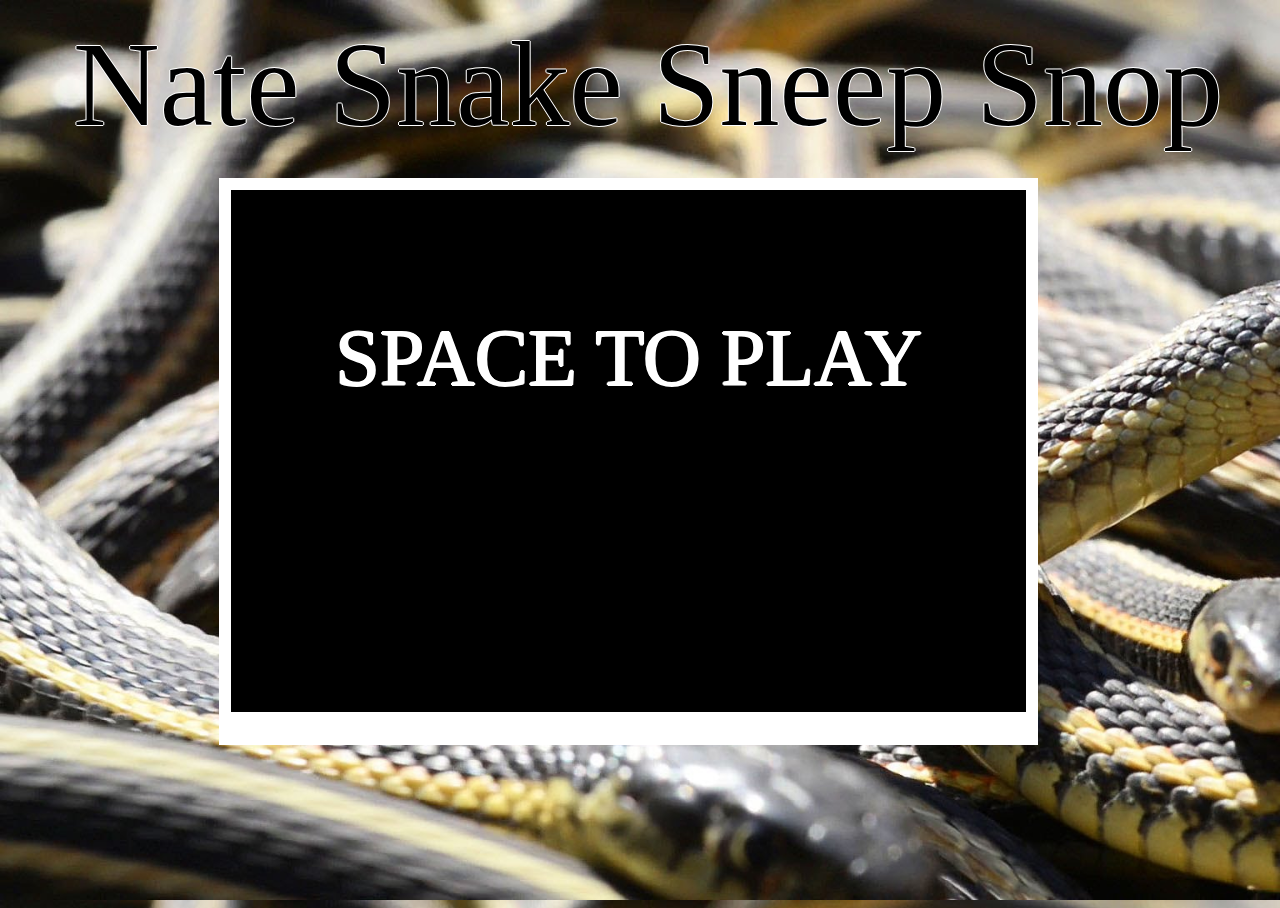
<file: snake.html>
﻿<html>
    <head>
        <meta charset="utf-8">
        <link href="snake_styles/snake_index.css" rel="stylesheet" type="text/css">
        <link href="snake_styles/snake_font.css" rel="stylesheet" type="text/css">
        <script src="http://ajax.googleapis.com/ajax/libs/jquery/1.11.2/jquery.min.js"></script>
        <script src="snake_scripts/snake_canvas.js"></script>

    </head>

    <body onkeydown="keyDown()">
        <h1>Nate Snake Sneep Snop</h1>
        <div id="whiteBackground">
            <div id="canvas">
                <div>
                    <table id="snake">
                        <tr id="1">
                            <td id="0000" class="snake_part"></td>
                            <td id="0001" class="snake_part"></td>
                            <td id="0002" class="snake_part"></td>
                            <td id="0003" class="snake_part"></td>
                            <td id="0004" class="snake_part"></td>
                            <td id="0005" class="snake_part"></td>
                            <td id="0006" class="snake_part"></td>
                            <td id="0007" class="snake_part"></td>
                            <td id="0008" class="snake_part"></td>
                            <td id="0009" class="snake_part"></td>
                            <td id="0010" class="snake_part"></td>
                            <td id="0011" class="snake_part"></td>
                            <td id="0012" class="snake_part"></td>
                            <td id="0013" class="snake_part"></td>
                            <td id="0014" class="snake_part"></td>
                            <td id="0015" class="snake_part"></td>
                            <td id="0016" class="snake_part"></td>
                            <td id="0017" class="snake_part"></td>
                            <td id="0018" class="snake_part"></td>
                            <td id="0019" class="snake_part"></td>
                            <td id="0020" class="snake_part"></td>
                            <td id="0021" class="snake_part"></td>
                            <td id="0022" class="snake_part"></td>
                            <td id="0023" class="snake_part"></td>
                            <td id="0024" class="snake_part"></td>
                            <td id="0025" class="snake_part"></td>
                            <td id="0026" class="snake_part"></td>
                            <td id="0027" class="snake_part"></td>
                            <td id="0028" class="snake_part"></td>
                            <td id="0029" class="snake_part"></td>
                            <td id="0030" class="snake_part"></td>
                            <td id="0031" class="snake_part"></td>
                            <td id="0032" class="snake_part"></td>
                            <td id="0033" class="snake_part"></td>
                            <td id="0034" class="snake_part"></td>
                            <td id="0035" class="snake_part"></td>
                            <td id="0036" class="snake_part"></td>
                            <td id="0037" class="snake_part"></td>
                            <td id="0038" class="snake_part"></td>
                            <td id="0039" class="snake_part"></td>
                            <td id="0040" class="snake_part"></td>
                            <td id="0041" class="snake_part"></td>
                            <td id="0042" class="snake_part"></td>
                            <td id="0043" class="snake_part"></td>
                            <td id="0044" class="snake_part"></td>
                            <td id="0045" class="snake_part"></td>
                            <td id="0046" class="snake_part"></td>
                            <td id="0047" class="snake_part"></td>
                            <td id="0048" class="snake_part"></td>
                            <td id="0049" class="snake_part"></td>
                            <td id="0050" class="snake_part"></td>
                            <td id="0051" class="snake_part"></td>
                            <td id="0052" class="snake_part"></td>
                            <td id="0053" class="snake_part"></td>
                            <td id="0054" class="snake_part"></td>
                            <td id="0055" class="snake_part"></td>
                            <td id="0056" class="snake_part"></td>
                        </tr>
                        <tr id="2">
                            <td id="0200" class="snake_part"></td>
                            <td id="0201" class="snake_part"></td>
                            <td id="0202" class="snake_part"></td>
                            <td id="0203" class="snake_part"></td>
                            <td id="0204" class="snake_part"></td>
                            <td id="0205" class="snake_part"></td>
                            <td id="0206" class="snake_part"></td>
                            <td id="0207" class="snake_part"></td>
                            <td id="0208" class="snake_part"></td>
                            <td id="0209" class="snake_part"></td>
                            <td id="0210" class="snake_part"></td>
                            <td id="0211" class="snake_part"></td>
                            <td id="0212" class="snake_part"></td>
                            <td id="0213" class="snake_part"></td>
                            <td id="0214" class="snake_part"></td>
                            <td id="0215" class="snake_part"></td>
                            <td id="0216" class="snake_part"></td>
                            <td id="0217" class="snake_part"></td>
                            <td id="0218" class="snake_part"></td>
                            <td id="0219" class="snake_part"></td>
                            <td id="0220" class="snake_part"></td>
                            <td id="0221" class="snake_part"></td>
                            <td id="0222" class="snake_part"></td>
                            <td id="0223" class="snake_part"></td>
                            <td id="0224" class="snake_part"></td>
                            <td id="0225" class="snake_part"></td>
                            <td id="0226" class="snake_part"></td>
                            <td id="0227" class="snake_part"></td>
                            <td id="0228" class="snake_part"></td>
                            <td id="0229" class="snake_part"></td>
                            <td id="0230" class="snake_part"></td>
                            <td id="0231" class="snake_part"></td>
                            <td id="0232" class="snake_part"></td>
                            <td id="0233" class="snake_part"></td>
                            <td id="0234" class="snake_part"></td>
                            <td id="0235" class="snake_part"></td>
                            <td id="0236" class="snake_part"></td>
                            <td id="0237" class="snake_part"></td>
                            <td id="0238" class="snake_part"></td>
                            <td id="0239" class="snake_part"></td>
                            <td id="0240" class="snake_part"></td>
                            <td id="0241" class="snake_part"></td>
                            <td id="0242" class="snake_part"></td>
                            <td id="0243" class="snake_part"></td>
                            <td id="0244" class="snake_part"></td>
                            <td id="0245" class="snake_part"></td>
                            <td id="0246" class="snake_part"></td>
                            <td id="0247" class="snake_part"></td>
                            <td id="0248" class="snake_part"></td>
                            <td id="0249" class="snake_part"></td>
                            <td id="0250" class="snake_part"></td>
                            <td id="0251" class="snake_part"></td>
                            <td id="0252" class="snake_part"></td>
                            <td id="0253" class="snake_part"></td>
                            <td id="0254" class="snake_part"></td>
                            <td id="0255" class="snake_part"></td>
                            <td id="0256" class="snake_part"></td>
                        </tr>
                        <tr id="3">
                            <td id="0300" class="snake_part"></td>
                            <td id="0301" class="snake_part"></td>
                            <td id="0302" class="snake_part"></td>
                            <td id="0303" class="snake_part"></td>
                            <td id="0304" class="snake_part"></td>
                            <td id="0305" class="snake_part"></td>
                            <td id="0306" class="snake_part"></td>
                            <td id="0307" class="snake_part"></td>
                            <td id="0308" class="snake_part"></td>
                            <td id="0309" class="snake_part"></td>
                            <td id="0310" class="snake_part"></td>
                            <td id="0311" class="snake_part"></td>
                            <td id="0312" class="snake_part"></td>
                            <td id="0313" class="snake_part"></td>
                            <td id="0314" class="snake_part"></td>
                            <td id="0315" class="snake_part"></td>
                            <td id="0316" class="snake_part"></td>
                            <td id="0317" class="snake_part"></td>
                            <td id="0318" class="snake_part"></td>
                            <td id="0319" class="snake_part"></td>
                            <td id="0320" class="snake_part"></td>
                            <td id="0321" class="snake_part"></td>
                            <td id="0322" class="snake_part"></td>
                            <td id="0323" class="snake_part"></td>
                            <td id="0324" class="snake_part"></td>
                            <td id="0325" class="snake_part"></td>
                            <td id="0326" class="snake_part"></td>
                            <td id="0327" class="snake_part"></td>
                            <td id="0328" class="snake_part"></td>
                            <td id="0329" class="snake_part"></td>
                            <td id="0330" class="snake_part"></td>
                            <td id="0331" class="snake_part"></td>
                            <td id="0332" class="snake_part"></td>
                            <td id="0333" class="snake_part"></td>
                            <td id="0334" class="snake_part"></td>
                            <td id="0335" class="snake_part"></td>
                            <td id="0336" class="snake_part"></td>
                            <td id="0337" class="snake_part"></td>
                            <td id="0338" class="snake_part"></td>
                            <td id="0339" class="snake_part"></td>
                            <td id="0340" class="snake_part"></td>
                            <td id="0341" class="snake_part"></td>
                            <td id="0342" class="snake_part"></td>
                            <td id="0343" class="snake_part"></td>
                            <td id="0344" class="snake_part"></td>
                            <td id="0345" class="snake_part"></td>
                            <td id="0346" class="snake_part"></td>
                            <td id="0347" class="snake_part"></td>
                            <td id="0348" class="snake_part"></td>
                            <td id="0349" class="snake_part"></td>
                            <td id="0350" class="snake_part"></td>
                            <td id="0351" class="snake_part"></td>
                            <td id="0352" class="snake_part"></td>
                            <td id="0353" class="snake_part"></td>
                            <td id="0354" class="snake_part"></td>
                            <td id="0355" class="snake_part"></td>
                            <td id="0356" class="snake_part"></td>
                        </tr>
                        <tr id="4">
                            <td id="0400" class="snake_part"></td>
                            <td id="0401" class="snake_part"></td>
                            <td id="0402" class="snake_part"></td>
                            <td id="0403" class="snake_part"></td>
                            <td id="0404" class="snake_part"></td>
                            <td id="0405" class="snake_part"></td>
                            <td id="0406" class="snake_part"></td>
                            <td id="0407" class="snake_part"></td>
                            <td id="0408" class="snake_part"></td>
                            <td id="0409" class="snake_part"></td>
                            <td id="0410" class="snake_part"></td>
                            <td id="0411" class="snake_part"></td>
                            <td id="0412" class="snake_part"></td>
                            <td id="0413" class="snake_part"></td>
                            <td id="0414" class="snake_part"></td>
                            <td id="0415" class="snake_part"></td>
                            <td id="0416" class="snake_part"></td>
                            <td id="0417" class="snake_part"></td>
                            <td id="0418" class="snake_part"></td>
                            <td id="0419" class="snake_part"></td>
                            <td id="0420" class="snake_part"></td>
                            <td id="0421" class="snake_part"></td>
                            <td id="0422" class="snake_part"></td>
                            <td id="0423" class="snake_part"></td>
                            <td id="0424" class="snake_part"></td>
                            <td id="0425" class="snake_part"></td>
                            <td id="0426" class="snake_part"></td>
                            <td id="0427" class="snake_part"></td>
                            <td id="0428" class="snake_part"></td>
                            <td id="0429" class="snake_part"></td>
                            <td id="0430" class="snake_part"></td>
                            <td id="0431" class="snake_part"></td>
                            <td id="0432" class="snake_part"></td>
                            <td id="0433" class="snake_part"></td>
                            <td id="0434" class="snake_part"></td>
                            <td id="0435" class="snake_part"></td>
                            <td id="0436" class="snake_part"></td>
                            <td id="0437" class="snake_part"></td>
                            <td id="0438" class="snake_part"></td>
                            <td id="0439" class="snake_part"></td>
                            <td id="0440" class="snake_part"></td>
                            <td id="0441" class="snake_part"></td>
                            <td id="0442" class="snake_part"></td>
                            <td id="0443" class="snake_part"></td>
                            <td id="0444" class="snake_part"></td>
                            <td id="0445" class="snake_part"></td>
                            <td id="0446" class="snake_part"></td>
                            <td id="0447" class="snake_part"></td>
                            <td id="0448" class="snake_part"></td>
                            <td id="0449" class="snake_part"></td>
                            <td id="0450" class="snake_part"></td>
                            <td id="0451" class="snake_part"></td>
                            <td id="0452" class="snake_part"></td>
                            <td id="0453" class="snake_part"></td>
                            <td id="0454" class="snake_part"></td>
                            <td id="0455" class="snake_part"></td>
                            <td id="0456" class="snake_part"></td>
                        </tr>
                        <tr id="5">
                            <td id="0500" class="snake_part"></td>
                            <td id="0501" class="snake_part"></td>
                            <td id="0502" class="snake_part"></td>
                            <td id="0503" class="snake_part"></td>
                            <td id="0504" class="snake_part"></td>
                            <td id="0505" class="snake_part"></td>
                            <td id="0506" class="snake_part"></td>
                            <td id="0507" class="snake_part"></td>
                            <td id="0508" class="snake_part"></td>
                            <td id="0509" class="snake_part"></td>
                            <td id="0510" class="snake_part"></td>
                            <td id="0511" class="snake_part"></td>
                            <td id="0512" class="snake_part"></td>
                            <td id="0513" class="snake_part"></td>
                            <td id="0514" class="snake_part"></td>
                            <td id="0515" class="snake_part"></td>
                            <td id="0516" class="snake_part"></td>
                            <td id="0517" class="snake_part"></td>
                            <td id="0518" class="snake_part"></td>
                            <td id="0519" class="snake_part"></td>
                            <td id="0520" class="snake_part"></td>
                            <td id="0521" class="snake_part"></td>
                            <td id="0522" class="snake_part"></td>
                            <td id="0523" class="snake_part"></td>
                            <td id="0524" class="snake_part"></td>
                            <td id="0525" class="snake_part"></td>
                            <td id="0526" class="snake_part"></td>
                            <td id="0527" class="snake_part"></td>
                            <td id="0528" class="snake_part"></td>
                            <td id="0529" class="snake_part"></td>
                            <td id="0530" class="snake_part"></td>
                            <td id="0531" class="snake_part"></td>
                            <td id="0532" class="snake_part"></td>
                            <td id="0533" class="snake_part"></td>
                            <td id="0534" class="snake_part"></td>
                            <td id="0535" class="snake_part"></td>
                            <td id="0536" class="snake_part"></td>
                            <td id="0537" class="snake_part"></td>
                            <td id="0538" class="snake_part"></td>
                            <td id="0539" class="snake_part"></td>
                            <td id="0540" class="snake_part"></td>
                            <td id="0541" class="snake_part"></td>
                            <td id="0542" class="snake_part"></td>
                            <td id="0543" class="snake_part"></td>
                            <td id="0544" class="snake_part"></td>
                            <td id="0545" class="snake_part"></td>
                            <td id="0546" class="snake_part"></td>
                            <td id="0547" class="snake_part"></td>
                            <td id="0548" class="snake_part"></td>
                            <td id="0549" class="snake_part"></td>
                            <td id="0550" class="snake_part"></td>
                            <td id="0551" class="snake_part"></td>
                            <td id="0552" class="snake_part"></td>
                            <td id="0553" class="snake_part"></td>
                            <td id="0554" class="snake_part"></td>
                            <td id="0555" class="snake_part"></td>
                            <td id="0556" class="snake_part"></td>
                        </tr>
                        <tr id="6">
                            <td id="0600" class="snake_part"></td>
                            <td id="0601" class="snake_part"></td>
                            <td id="0602" class="snake_part"></td>
                            <td id="0603" class="snake_part"></td>
                            <td id="0604" class="snake_part"></td>
                            <td id="0605" class="snake_part"></td>
                            <td id="0606" class="snake_part"></td>
                            <td id="0607" class="snake_part"></td>
                            <td id="0608" class="snake_part"></td>
                            <td id="0609" class="snake_part"></td>
                            <td id="0610" class="snake_part"></td>
                            <td id="0611" class="snake_part"></td>
                            <td id="0612" class="snake_part"></td>
                            <td id="0613" class="snake_part"></td>
                            <td id="0614" class="snake_part"></td>
                            <td id="0615" class="snake_part"></td>
                            <td id="0616" class="snake_part"></td>
                            <td id="0617" class="snake_part"></td>
                            <td id="0618" class="snake_part"></td>
                            <td id="0619" class="snake_part"></td>
                            <td id="0620" class="snake_part"></td>
                            <td id="0621" class="snake_part"></td>
                            <td id="0622" class="snake_part"></td>
                            <td id="0623" class="snake_part"></td>
                            <td id="0624" class="snake_part"></td>
                            <td id="0625" class="snake_part"></td>
                            <td id="0626" class="snake_part"></td>
                            <td id="0627" class="snake_part"></td>
                            <td id="0628" class="snake_part"></td>
                            <td id="0629" class="snake_part"></td>
                            <td id="0630" class="snake_part"></td>
                            <td id="0631" class="snake_part"></td>
                            <td id="0632" class="snake_part"></td>
                            <td id="0633" class="snake_part"></td>
                            <td id="0634" class="snake_part"></td>
                            <td id="0635" class="snake_part"></td>
                            <td id="0636" class="snake_part"></td>
                            <td id="0637" class="snake_part"></td>
                            <td id="0638" class="snake_part"></td>
                            <td id="0639" class="snake_part"></td>
                            <td id="0640" class="snake_part"></td>
                            <td id="0641" class="snake_part"></td>
                            <td id="0642" class="snake_part"></td>
                            <td id="0643" class="snake_part"></td>
                            <td id="0644" class="snake_part"></td>
                            <td id="0645" class="snake_part"></td>
                            <td id="0646" class="snake_part"></td>
                            <td id="0647" class="snake_part"></td>
                            <td id="0648" class="snake_part"></td>
                            <td id="0649" class="snake_part"></td>
                            <td id="0650" class="snake_part"></td>
                            <td id="0651" class="snake_part"></td>
                            <td id="0652" class="snake_part"></td>
                            <td id="0653" class="snake_part"></td>
                            <td id="0654" class="snake_part"></td>
                            <td id="0655" class="snake_part"></td>
                            <td id="0656" class="snake_part"></td>
                        </tr>
                        <tr id="7">
                            <td id="0700" class="snake_part"></td>
                            <td id="0701" class="snake_part"></td>
                            <td id="0702" class="snake_part"></td>
                            <td id="0703" class="snake_part"></td>
                            <td id="0704" class="snake_part"></td>
                            <td id="0705" class="snake_part"></td>
                            <td id="0706" class="snake_part"></td>
                            <td id="0707" class="snake_part"></td>
                            <td id="0708" class="snake_part"></td>
                            <td id="0709" class="snake_part"></td>
                            <td id="0710" class="snake_part"></td>
                            <td id="0711" class="snake_part"></td>
                            <td id="0712" class="snake_part"></td>
                            <td id="0713" class="snake_part"></td>
                            <td id="0714" class="snake_part"></td>
                            <td id="0715" class="snake_part"></td>
                            <td id="0716" class="snake_part"></td>
                            <td id="0717" class="snake_part"></td>
                            <td id="0718" class="snake_part"></td>
                            <td id="0719" class="snake_part"></td>
                            <td id="0720" class="snake_part"></td>
                            <td id="0721" class="snake_part"></td>
                            <td id="0722" class="snake_part"></td>
                            <td id="0723" class="snake_part"></td>
                            <td id="0724" class="snake_part"></td>
                            <td id="0725" class="snake_part"></td>
                            <td id="0726" class="snake_part"></td>
                            <td id="0727" class="snake_part"></td>
                            <td id="0728" class="snake_part"></td>
                            <td id="0729" class="snake_part"></td>
                            <td id="0730" class="snake_part"></td>
                            <td id="0731" class="snake_part"></td>
                            <td id="0732" class="snake_part"></td>
                            <td id="0733" class="snake_part"></td>
                            <td id="0734" class="snake_part"></td>
                            <td id="0735" class="snake_part"></td>
                            <td id="0736" class="snake_part"></td>
                            <td id="0737" class="snake_part"></td>
                            <td id="0738" class="snake_part"></td>
                            <td id="0739" class="snake_part"></td>
                            <td id="0740" class="snake_part"></td>
                            <td id="0741" class="snake_part"></td>
                            <td id="0742" class="snake_part"></td>
                            <td id="0743" class="snake_part"></td>
                            <td id="0744" class="snake_part"></td>
                            <td id="0745" class="snake_part"></td>
                            <td id="0746" class="snake_part"></td>
                            <td id="0747" class="snake_part"></td>
                            <td id="0748" class="snake_part"></td>
                            <td id="0749" class="snake_part"></td>
                            <td id="0750" class="snake_part"></td>
                            <td id="0751" class="snake_part"></td>
                            <td id="0752" class="snake_part"></td>
                            <td id="0753" class="snake_part"></td>
                            <td id="0754" class="snake_part"></td>
                            <td id="0755" class="snake_part"></td>
                            <td id="0756" class="snake_part"></td>
                        </tr>
                        <tr id="8">
                            <td id="0800" class="snake_part"></td>
                            <td id="0801" class="snake_part"></td>
                            <td id="0802" class="snake_part"></td>
                            <td id="0803" class="snake_part"></td>
                            <td id="0804" class="snake_part"></td>
                            <td id="0805" class="snake_part"></td>
                            <td id="0806" class="snake_part"></td>
                            <td id="0807" class="snake_part"></td>
                            <td id="0808" class="snake_part"></td>
                            <td id="0809" class="snake_part"></td>
                            <td id="0810" class="snake_part"></td>
                            <td id="0811" class="snake_part"></td>
                            <td id="0812" class="snake_part"></td>
                            <td id="0813" class="snake_part"></td>
                            <td id="0814" class="snake_part"></td>
                            <td id="0815" class="snake_part"></td>
                            <td id="0816" class="snake_part"></td>
                            <td id="0817" class="snake_part"></td>
                            <td id="0818" class="snake_part"></td>
                            <td id="0819" class="snake_part"></td>
                            <td id="0820" class="snake_part"></td>
                            <td id="0821" class="snake_part"></td>
                            <td id="0822" class="snake_part"></td>
                            <td id="0823" class="snake_part"></td>
                            <td id="0824" class="snake_part"></td>
                            <td id="0825" class="snake_part"></td>
                            <td id="0826" class="snake_part"></td>
                            <td id="0827" class="snake_part"></td>
                            <td id="0828" class="snake_part"></td>
                            <td id="0829" class="snake_part"></td>
                            <td id="0830" class="snake_part"></td>
                            <td id="0831" class="snake_part"></td>
                            <td id="0832" class="snake_part"></td>
                            <td id="0833" class="snake_part"></td>
                            <td id="0834" class="snake_part"></td>
                            <td id="0835" class="snake_part"></td>
                            <td id="0836" class="snake_part"></td>
                            <td id="0837" class="snake_part"></td>
                            <td id="0838" class="snake_part"></td>
                            <td id="0839" class="snake_part"></td>
                            <td id="0840" class="snake_part"></td>
                            <td id="0841" class="snake_part"></td>
                            <td id="0842" class="snake_part"></td>
                            <td id="0843" class="snake_part"></td>
                            <td id="0844" class="snake_part"></td>
                            <td id="0845" class="snake_part"></td>
                            <td id="0846" class="snake_part"></td>
                            <td id="0847" class="snake_part"></td>
                            <td id="0848" class="snake_part"></td>
                            <td id="0849" class="snake_part"></td>
                            <td id="0850" class="snake_part"></td>
                            <td id="0851" class="snake_part"></td>
                            <td id="0852" class="snake_part"></td>
                            <td id="0853" class="snake_part"></td>
                            <td id="0854" class="snake_part"></td>
                            <td id="0855" class="snake_part"></td>
                            <td id="0856" class="snake_part"></td>
                        </tr>
                        <tr id="9">
                            <td id="0900" class="snake_part"></td>
                            <td id="0901" class="snake_part"></td>
                            <td id="0902" class="snake_part"></td>
                            <td id="0903" class="snake_part"></td>
                            <td id="0904" class="snake_part"></td>
                            <td id="0905" class="snake_part"></td>
                            <td id="0906" class="snake_part"></td>
                            <td id="0907" class="snake_part"></td>
                            <td id="0908" class="snake_part"></td>
                            <td id="0909" class="snake_part"></td>
                            <td id="0910" class="snake_part"></td>
                            <td id="0911" class="snake_part"></td>
                            <td id="0912" class="snake_part"></td>
                            <td id="0913" class="snake_part"></td>
                            <td id="0914" class="snake_part"></td>
                            <td id="0915" class="snake_part"></td>
                            <td id="0916" class="snake_part"></td>
                            <td id="0917" class="snake_part"></td>
                            <td id="0918" class="snake_part"></td>
                            <td id="0919" class="snake_part"></td>
                            <td id="0920" class="snake_part"></td>
                            <td id="0921" class="snake_part"></td>
                            <td id="0922" class="snake_part"></td>
                            <td id="0923" class="snake_part"></td>
                            <td id="0924" class="snake_part"></td>
                            <td id="0925" class="snake_part"></td>
                            <td id="0926" class="snake_part"></td>
                            <td id="0927" class="snake_part"></td>
                            <td id="0928" class="snake_part"></td>
                            <td id="0929" class="snake_part"></td>
                            <td id="0930" class="snake_part"></td>
                            <td id="0931" class="snake_part"></td>
                            <td id="0932" class="snake_part"></td>
                            <td id="0933" class="snake_part"></td>
                            <td id="0934" class="snake_part"></td>
                            <td id="0935" class="snake_part"></td>
                            <td id="0936" class="snake_part"></td>
                            <td id="0937" class="snake_part"></td>
                            <td id="0938" class="snake_part"></td>
                            <td id="0939" class="snake_part"></td>
                            <td id="0940" class="snake_part"></td>
                            <td id="0941" class="snake_part"></td>
                            <td id="0942" class="snake_part"></td>
                            <td id="0943" class="snake_part"></td>
                            <td id="0944" class="snake_part"></td>
                            <td id="0945" class="snake_part"></td>
                            <td id="0946" class="snake_part"></td>
                            <td id="0947" class="snake_part"></td>
                            <td id="0948" class="snake_part"></td>
                            <td id="0949" class="snake_part"></td>
                            <td id="0950" class="snake_part"></td>
                            <td id="0951" class="snake_part"></td>
                            <td id="0952" class="snake_part"></td>
                            <td id="0953" class="snake_part"></td>
                            <td id="0954" class="snake_part"></td>
                            <td id="0955" class="snake_part"></td>
                            <td id="0956" class="snake_part"></td>
                        </tr>



                        <tr id="10">
                            <td id="1000" class="snake_part"></td>
                            <td id="1001" class="snake_part"></td>
                            <td id="1002" class="snake_part"></td>
                            <td id="1003" class="snake_part"></td>
                            <td id="1004" class="snake_part"></td>
                            <td id="1005" class="snake_part"></td>
                            <td id="1006" class="snake_part"></td>
                            <td id="1007" class="snake_part"></td>
                            <td id="1008" class="snake_part"></td>
                            <td id="1009" class="snake_part"></td>
                            <td id="1010" class="snake_part"></td>
                            <td id="1011" class="snake_part"></td>
                            <td id="1012" class="snake_part"></td>
                            <td id="1013" class="snake_part"></td>
                            <td id="1014" class="snake_part"></td>
                            <td id="1015" class="snake_part"></td>
                            <td id="1016" class="snake_part"></td>
                            <td id="1017" class="snake_part"></td>
                            <td id="1018" class="snake_part"></td>
                            <td id="1019" class="snake_part"></td>
                            <td id="1020" class="snake_part"></td>
                            <td id="1021" class="snake_part"></td>
                            <td id="1022" class="snake_part"></td>
                            <td id="1023" class="snake_part"></td>
                            <td id="1024" class="snake_part"></td>
                            <td id="1025" class="snake_part"></td>
                            <td id="1026" class="snake_part"></td>
                            <td id="1027" class="snake_part"></td>
                            <td id="1028" class="snake_part"></td>
                            <td id="1029" class="snake_part"></td>
                            <td id="1030" class="snake_part"></td>
                            <td id="1031" class="snake_part"></td>
                            <td id="1032" class="snake_part"></td>
                            <td id="1033" class="snake_part"></td>
                            <td id="1034" class="snake_part"></td>
                            <td id="1035" class="snake_part"></td>
                            <td id="1036" class="snake_part"></td>
                            <td id="1037" class="snake_part"></td>
                            <td id="1038" class="snake_part"></td>
                            <td id="1039" class="snake_part"></td>
                            <td id="1040" class="snake_part"></td>
                            <td id="1041" class="snake_part"></td>
                            <td id="1042" class="snake_part"></td>
                            <td id="1043" class="snake_part"></td>
                            <td id="1044" class="snake_part"></td>
                            <td id="1045" class="snake_part"></td>
                            <td id="1046" class="snake_part"></td>
                            <td id="1047" class="snake_part"></td>
                            <td id="1048" class="snake_part"></td>
                            <td id="1049" class="snake_part"></td>
                            <td id="1050" class="snake_part"></td>
                            <td id="1051" class="snake_part"></td>
                            <td id="1052" class="snake_part"></td>
                            <td id="1053" class="snake_part"></td>
                            <td id="1054" class="snake_part"></td>
                            <td id="1055" class="snake_part"></td>
                            <td id="1056" class="snake_part"></td>
                        </tr>       
                        <tr id="11">
                            <td id="1200" class="snake_part"></td>
                            <td id="1201" class="snake_part"></td>
                            <td id="1202" class="snake_part"></td>
                            <td id="1203" class="snake_part"></td>
                            <td id="1204" class="snake_part"></td>
                            <td id="1205" class="snake_part"></td>
                            <td id="1206" class="snake_part"></td>
                            <td id="1207" class="snake_part"></td>
                            <td id="1208" class="snake_part"></td>
                            <td id="1209" class="snake_part"></td>
                            <td id="1210" class="snake_part"></td>
                            <td id="1211" class="snake_part"></td>
                            <td id="1212" class="snake_part"></td>
                            <td id="1213" class="snake_part"></td>
                            <td id="1214" class="snake_part"></td>
                            <td id="1215" class="snake_part"></td>
                            <td id="1216" class="snake_part"></td>
                            <td id="1217" class="snake_part"></td>
                            <td id="1218" class="snake_part"></td>
                            <td id="1219" class="snake_part"></td>
                            <td id="1220" class="snake_part"></td>
                            <td id="1221" class="snake_part"></td>
                            <td id="1222" class="snake_part"></td>
                            <td id="1223" class="snake_part"></td>
                            <td id="1224" class="snake_part"></td>
                            <td id="1225" class="snake_part"></td>
                            <td id="1226" class="snake_part"></td>
                            <td id="1227" class="snake_part"></td>
                            <td id="1228" class="snake_part"></td>
                            <td id="1229" class="snake_part"></td>
                            <td id="1230" class="snake_part"></td>
                            <td id="1231" class="snake_part"></td>
                            <td id="1232" class="snake_part"></td>
                            <td id="1233" class="snake_part"></td>
                            <td id="1234" class="snake_part"></td>
                            <td id="1235" class="snake_part"></td>
                            <td id="1236" class="snake_part"></td>
                            <td id="1237" class="snake_part"></td>
                            <td id="1238" class="snake_part"></td>
                            <td id="1239" class="snake_part"></td>
                            <td id="1240" class="snake_part"></td>
                            <td id="1241" class="snake_part"></td>
                            <td id="1242" class="snake_part"></td>
                            <td id="1243" class="snake_part"></td>
                            <td id="1244" class="snake_part"></td>
                            <td id="1245" class="snake_part"></td>
                            <td id="1246" class="snake_part"></td>
                            <td id="1247" class="snake_part"></td>
                            <td id="1248" class="snake_part"></td>
                            <td id="1249" class="snake_part"></td>
                            <td id="1250" class="snake_part"></td>
                            <td id="1251" class="snake_part"></td>
                            <td id="1252" class="snake_part"></td>
                            <td id="1253" class="snake_part"></td>
                            <td id="1254" class="snake_part"></td>
                            <td id="1255" class="snake_part"></td>
                            <td id="1256" class="snake_part"></td>
                        </tr>       
                        <tr id="12">
                            <td id="1300" class="snake_part"></td>
                            <td id="1301" class="snake_part"></td>
                            <td id="1302" class="snake_part"></td>
                            <td id="1303" class="snake_part"></td>
                            <td id="1304" class="snake_part"></td>
                            <td id="1305" class="snake_part"></td>
                            <td id="1306" class="snake_part"></td>
                            <td id="1307" class="snake_part"></td>
                            <td id="1308" class="snake_part"></td>
                            <td id="1309" class="snake_part"></td>
                            <td id="1310" class="snake_part"></td>
                            <td id="1311" class="snake_part"></td>
                            <td id="1312" class="snake_part"></td>
                            <td id="1313" class="snake_part"></td>
                            <td id="1314" class="snake_part"></td>
                            <td id="1315" class="snake_part"></td>
                            <td id="1316" class="snake_part"></td>
                            <td id="1317" class="snake_part"></td>
                            <td id="1318" class="snake_part"></td>
                            <td id="1319" class="snake_part"></td>
                            <td id="1320" class="snake_part"></td>
                            <td id="1321" class="snake_part"></td>
                            <td id="1322" class="snake_part"></td>
                            <td id="1323" class="snake_part"></td>
                            <td id="1324" class="snake_part"></td>
                            <td id="1325" class="snake_part"></td>
                            <td id="1326" class="snake_part"></td>
                            <td id="1327" class="snake_part"></td>
                            <td id="1328" class="snake_part"></td>
                            <td id="1329" class="snake_part"></td>
                            <td id="1330" class="snake_part"></td>
                            <td id="1331" class="snake_part"></td>
                            <td id="1332" class="snake_part"></td>
                            <td id="1333" class="snake_part"></td>
                            <td id="1334" class="snake_part"></td>
                            <td id="1335" class="snake_part"></td>
                            <td id="1336" class="snake_part"></td>
                            <td id="1337" class="snake_part"></td>
                            <td id="1338" class="snake_part"></td>
                            <td id="1339" class="snake_part"></td>
                            <td id="1340" class="snake_part"></td>
                            <td id="1341" class="snake_part"></td>
                            <td id="1342" class="snake_part"></td>
                            <td id="1343" class="snake_part"></td>
                            <td id="1344" class="snake_part"></td>
                            <td id="1345" class="snake_part"></td>
                            <td id="1346" class="snake_part"></td>
                            <td id="1347" class="snake_part"></td>
                            <td id="1348" class="snake_part"></td>
                            <td id="1349" class="snake_part"></td>
                            <td id="1350" class="snake_part"></td>
                            <td id="1351" class="snake_part"></td>
                            <td id="1352" class="snake_part"></td>
                            <td id="1353" class="snake_part"></td>
                            <td id="1354" class="snake_part"></td>
                            <td id="1355" class="snake_part"></td>
                            <td id="1356" class="snake_part"></td>
                        </tr>       
                        <tr id="13">
                            <td id="1400" class="snake_part"></td>
                            <td id="1401" class="snake_part"></td>
                            <td id="1402" class="snake_part"></td>
                            <td id="1403" class="snake_part"></td>
                            <td id="1404" class="snake_part"></td>
                            <td id="1405" class="snake_part"></td>
                            <td id="1406" class="snake_part"></td>
                            <td id="1407" class="snake_part"></td>
                            <td id="1408" class="snake_part"></td>
                            <td id="1409" class="snake_part"></td>
                            <td id="1410" class="snake_part"></td>
                            <td id="1411" class="snake_part"></td>
                            <td id="1412" class="snake_part"></td>
                            <td id="1413" class="snake_part"></td>
                            <td id="1414" class="snake_part"></td>
                            <td id="1415" class="snake_part"></td>
                            <td id="1416" class="snake_part"></td>
                            <td id="1417" class="snake_part"></td>
                            <td id="1418" class="snake_part"></td>
                            <td id="1419" class="snake_part"></td>
                            <td id="1420" class="snake_part"></td>
                            <td id="1421" class="snake_part"></td>
                            <td id="1422" class="snake_part"></td>
                            <td id="1423" class="snake_part"></td>
                            <td id="1424" class="snake_part"></td>
                            <td id="1425" class="snake_part"></td>
                            <td id="1426" class="snake_part"></td>
                            <td id="1427" class="snake_part"></td>
                            <td id="1428" class="snake_part"></td>
                            <td id="1429" class="snake_part"></td>
                            <td id="1430" class="snake_part"></td>
                            <td id="1431" class="snake_part"></td>
                            <td id="1432" class="snake_part"></td>
                            <td id="1433" class="snake_part"></td>
                            <td id="1434" class="snake_part"></td>
                            <td id="1435" class="snake_part"></td>
                            <td id="1436" class="snake_part"></td>
                            <td id="1437" class="snake_part"></td>
                            <td id="1438" class="snake_part"></td>
                            <td id="1439" class="snake_part"></td>
                            <td id="1440" class="snake_part"></td>
                            <td id="1441" class="snake_part"></td>
                            <td id="1442" class="snake_part"></td>
                            <td id="1443" class="snake_part"></td>
                            <td id="1444" class="snake_part"></td>
                            <td id="1445" class="snake_part"></td>
                            <td id="1446" class="snake_part"></td>
                            <td id="1447" class="snake_part"></td>
                            <td id="1448" class="snake_part"></td>
                            <td id="1449" class="snake_part"></td>
                            <td id="1450" class="snake_part"></td>
                            <td id="1451" class="snake_part"></td>
                            <td id="1452" class="snake_part"></td>
                            <td id="1453" class="snake_part"></td>
                            <td id="1454" class="snake_part"></td>
                            <td id="1455" class="snake_part"></td>
                            <td id="1456" class="snake_part"></td>
                        </tr>       
                        <tr id="14">
                            <td id="1500" class="snake_part"></td>
                            <td id="1501" class="snake_part"></td>
                            <td id="1502" class="snake_part"></td>
                            <td id="1503" class="snake_part"></td>
                            <td id="1504" class="snake_part"></td>
                            <td id="1505" class="snake_part"></td>
                            <td id="1506" class="snake_part"></td>
                            <td id="1507" class="snake_part"></td>
                            <td id="1508" class="snake_part"></td>
                            <td id="1509" class="snake_part"></td>
                            <td id="1510" class="snake_part"></td>
                            <td id="1511" class="snake_part"></td>
                            <td id="1512" class="snake_part"></td>
                            <td id="1513" class="snake_part"></td>
                            <td id="1514" class="snake_part"></td>
                            <td id="1515" class="snake_part"></td>
                            <td id="1516" class="snake_part"></td>
                            <td id="1517" class="snake_part"></td>
                            <td id="1518" class="snake_part"></td>
                            <td id="1519" class="snake_part"></td>
                            <td id="1520" class="snake_part"></td>
                            <td id="1521" class="snake_part"></td>
                            <td id="1522" class="snake_part"></td>
                            <td id="1523" class="snake_part"></td>
                            <td id="1524" class="snake_part"></td>
                            <td id="1525" class="snake_part"></td>
                            <td id="1526" class="snake_part"></td>
                            <td id="1527" class="snake_part"></td>
                            <td id="1528" class="snake_part"></td>
                            <td id="1529" class="snake_part"></td>
                            <td id="1530" class="snake_part"></td>
                            <td id="1531" class="snake_part"></td>
                            <td id="1532" class="snake_part"></td>
                            <td id="1533" class="snake_part"></td>
                            <td id="1534" class="snake_part"></td>
                            <td id="1535" class="snake_part"></td>
                            <td id="1536" class="snake_part"></td>
                            <td id="1537" class="snake_part"></td>
                            <td id="1538" class="snake_part"></td>
                            <td id="1539" class="snake_part"></td>
                            <td id="1540" class="snake_part"></td>
                            <td id="1541" class="snake_part"></td>
                            <td id="1542" class="snake_part"></td>
                            <td id="1543" class="snake_part"></td>
                            <td id="1544" class="snake_part"></td>
                            <td id="1545" class="snake_part"></td>
                            <td id="1546" class="snake_part"></td>
                            <td id="1547" class="snake_part"></td>
                            <td id="1548" class="snake_part"></td>
                            <td id="1549" class="snake_part"></td>
                            <td id="1550" class="snake_part"></td>
                            <td id="1551" class="snake_part"></td>
                            <td id="1552" class="snake_part"></td>
                            <td id="1553" class="snake_part"></td>
                            <td id="1554" class="snake_part"></td>
                            <td id="1555" class="snake_part"></td>
                            <td id="1556" class="snake_part"></td>
                        </tr>       
                        <tr id="15">
                            <td id="1600" class="snake_part"></td>
                            <td id="1601" class="snake_part"></td>
                            <td id="1602" class="snake_part"></td>
                            <td id="1603" class="snake_part"></td>
                            <td id="1604" class="snake_part"></td>
                            <td id="1605" class="snake_part"></td>
                            <td id="1606" class="snake_part"></td>
                            <td id="1607" class="snake_part"></td>
                            <td id="1608" class="snake_part"></td>
                            <td id="1609" class="snake_part"></td>
                            <td id="1610" class="snake_part"></td>
                            <td id="1611" class="snake_part"></td>
                            <td id="1612" class="snake_part"></td>
                            <td id="1613" class="snake_part"></td>
                            <td id="1614" class="snake_part"></td>
                            <td id="1615" class="snake_part"></td>
                            <td id="1616" class="snake_part"></td>
                            <td id="1617" class="snake_part"></td>
                            <td id="1618" class="snake_part"></td>
                            <td id="1619" class="snake_part"></td>
                            <td id="1620" class="snake_part"></td>
                            <td id="1621" class="snake_part"></td>
                            <td id="1622" class="snake_part"></td>
                            <td id="1623" class="snake_part"></td>
                            <td id="1624" class="snake_part"></td>
                            <td id="1625" class="snake_part"></td>
                            <td id="1626" class="snake_part"></td>
                            <td id="1627" class="snake_part"></td>
                            <td id="1628" class="snake_part"></td>
                            <td id="1629" class="snake_part"></td>
                            <td id="1630" class="snake_part"></td>
                            <td id="1631" class="snake_part"></td>
                            <td id="1632" class="snake_part"></td>
                            <td id="1633" class="snake_part"></td>
                            <td id="1634" class="snake_part"></td>
                            <td id="1635" class="snake_part"></td>
                            <td id="1636" class="snake_part"></td>
                            <td id="1637" class="snake_part"></td>
                            <td id="1638" class="snake_part"></td>
                            <td id="1639" class="snake_part"></td>
                            <td id="1640" class="snake_part"></td>
                            <td id="1641" class="snake_part"></td>
                            <td id="1642" class="snake_part"></td>
                            <td id="1643" class="snake_part"></td>
                            <td id="1644" class="snake_part"></td>
                            <td id="1645" class="snake_part"></td>
                            <td id="1646" class="snake_part"></td>
                            <td id="1647" class="snake_part"></td>
                            <td id="1648" class="snake_part"></td>
                            <td id="1649" class="snake_part"></td>
                            <td id="1650" class="snake_part"></td>
                            <td id="1651" class="snake_part"></td>
                            <td id="1652" class="snake_part"></td>
                            <td id="1653" class="snake_part"></td>
                            <td id="1654" class="snake_part"></td>
                            <td id="1655" class="snake_part"></td>
                            <td id="1656" class="snake_part"></td>
                        </tr>       
                        <tr id="16">
                            <td id="1700" class="snake_part"></td>
                            <td id="1701" class="snake_part"></td>
                            <td id="1702" class="snake_part"></td>
                            <td id="1703" class="snake_part"></td>
                            <td id="1704" class="snake_part"></td>
                            <td id="1705" class="snake_part"></td>
                            <td id="1706" class="snake_part"></td>
                            <td id="1707" class="snake_part"></td>
                            <td id="1708" class="snake_part"></td>
                            <td id="1709" class="snake_part"></td>
                            <td id="1710" class="snake_part"></td>
                            <td id="1711" class="snake_part"></td>
                            <td id="1712" class="snake_part"></td>
                            <td id="1713" class="snake_part"></td>
                            <td id="1714" class="snake_part"></td>
                            <td id="1715" class="snake_part"></td>
                            <td id="1716" class="snake_part"></td>
                            <td id="1717" class="snake_part"></td>
                            <td id="1718" class="snake_part"></td>
                            <td id="1719" class="snake_part"></td>
                            <td id="1720" class="snake_part"></td>
                            <td id="1721" class="snake_part"></td>
                            <td id="1722" class="snake_part"></td>
                            <td id="1723" class="snake_part"></td>
                            <td id="1724" class="snake_part"></td>
                            <td id="1725" class="snake_part"></td>
                            <td id="1726" class="snake_part"></td>
                            <td id="1727" class="snake_part"></td>
                            <td id="1728" class="snake_part"></td>
                            <td id="1729" class="snake_part"></td>
                            <td id="1730" class="snake_part"></td>
                            <td id="1731" class="snake_part"></td>
                            <td id="1732" class="snake_part"></td>
                            <td id="1733" class="snake_part"></td>
                            <td id="1734" class="snake_part"></td>
                            <td id="1735" class="snake_part"></td>
                            <td id="1736" class="snake_part"></td>
                            <td id="1737" class="snake_part"></td>
                            <td id="1738" class="snake_part"></td>
                            <td id="1739" class="snake_part"></td>
                            <td id="1740" class="snake_part"></td>
                            <td id="1741" class="snake_part"></td>
                            <td id="1742" class="snake_part"></td>
                            <td id="1743" class="snake_part"></td>
                            <td id="1744" class="snake_part"></td>
                            <td id="1745" class="snake_part"></td>
                            <td id="1746" class="snake_part"></td>
                            <td id="1747" class="snake_part"></td>
                            <td id="1748" class="snake_part"></td>
                            <td id="1749" class="snake_part"></td>
                            <td id="1750" class="snake_part"></td>
                            <td id="1751" class="snake_part"></td>
                            <td id="1752" class="snake_part"></td>
                            <td id="1753" class="snake_part"></td>
                            <td id="1754" class="snake_part"></td>
                            <td id="1755" class="snake_part"></td>
                            <td id="1756" class="snake_part"></td>
                        </tr>       
                        <tr>        
                            <td id="1800" class="snake_part"></td>
                            <td id="1801" class="snake_part"></td>
                            <td id="1802" class="snake_part"></td>
                            <td id="1803" class="snake_part"></td>
                            <td id="1804" class="snake_part"></td>
                            <td id="1805" class="snake_part"></td>
                            <td id="1806" class="snake_part"></td>
                            <td id="1807" class="snake_part"></td>
                            <td id="1808" class="snake_part"></td>
                            <td id="1809" class="snake_part"></td>
                            <td id="1810" class="snake_part"></td>
                            <td id="1811" class="snake_part"></td>
                            <td id="1812" class="snake_part"></td>
                            <td id="1813" class="snake_part"></td>
                            <td id="1814" class="snake_part"></td>
                            <td id="1815" class="snake_part"></td>
                            <td id="1816" class="snake_part"></td>
                            <td id="1817" class="snake_part"></td>
                            <td id="1818" class="snake_part"></td>
                            <td id="1819" class="snake_part"></td>
                            <td id="1820" class="snake_part"></td>
                            <td id="1821" class="snake_part"></td>
                            <td id="1822" class="snake_part"></td>
                            <td id="1823" class="snake_part"></td>
                            <td id="1824" class="snake_part"></td>
                            <td id="1825" class="snake_part"></td>
                            <td id="1826" class="snake_part"></td>
                            <td id="1827" class="snake_part"></td>
                            <td id="1828" class="snake_part"></td>
                            <td id="1829" class="snake_part"></td>
                            <td id="1830" class="snake_part"></td>
                            <td id="1831" class="snake_part"></td>
                            <td id="1832" class="snake_part"></td>
                            <td id="1833" class="snake_part"></td>
                            <td id="1834" class="snake_part"></td>
                            <td id="1835" class="snake_part"></td>
                            <td id="1836" class="snake_part"></td>
                            <td id="1837" class="snake_part"></td>
                            <td id="1838" class="snake_part"></td>
                            <td id="1839" class="snake_part"></td>
                            <td id="1840" class="snake_part"></td>
                            <td id="1841" class="snake_part"></td>
                            <td id="1842" class="snake_part"></td>
                            <td id="1843" class="snake_part"></td>
                            <td id="1844" class="snake_part"></td>
                            <td id="1845" class="snake_part"></td>
                            <td id="1846" class="snake_part"></td>
                            <td id="1847" class="snake_part"></td>
                            <td id="1848" class="snake_part"></td>
                            <td id="1849" class="snake_part"></td>
                            <td id="1850" class="snake_part"></td>
                            <td id="1851" class="snake_part"></td>
                            <td id="1852" class="snake_part"></td>
                            <td id="1853" class="snake_part"></td>
                            <td id="1854" class="snake_part"></td>
                            <td id="1855" class="snake_part"></td>
                            <td id="1856" class="snake_part"></td>
                        </tr>       
                        <tr>        
                            <td id="1900" class="snake_part"></td>
                            <td id="1901" class="snake_part"></td>
                            <td id="1902" class="snake_part"></td>
                            <td id="1903" class="snake_part"></td>
                            <td id="1904" class="snake_part"></td>
                            <td id="1905" class="snake_part"></td>
                            <td id="1906" class="snake_part"></td>
                            <td id="1907" class="snake_part"></td>
                            <td id="1908" class="snake_part"></td>
                            <td id="1909" class="snake_part"></td>
                            <td id="1910" class="snake_part"></td>
                            <td id="1911" class="snake_part"></td>
                            <td id="1912" class="snake_part"></td>
                            <td id="1913" class="snake_part"></td>
                            <td id="1914" class="snake_part"></td>
                            <td id="1915" class="snake_part"></td>
                            <td id="1916" class="snake_part"></td>
                            <td id="1917" class="snake_part"></td>
                            <td id="1918" class="snake_part"></td>
                            <td id="1919" class="snake_part"></td>
                            <td id="1920" class="snake_part"></td>
                            <td id="1921" class="snake_part"></td>
                            <td id="1922" class="snake_part"></td>
                            <td id="1923" class="snake_part"></td>
                            <td id="1924" class="snake_part"></td>
                            <td id="1925" class="snake_part"></td>
                            <td id="1926" class="snake_part"></td>
                            <td id="1927" class="snake_part"></td>
                            <td id="1928" class="snake_part"></td>
                            <td id="1929" class="snake_part"></td>
                            <td id="1930" class="snake_part"></td>
                            <td id="1931" class="snake_part"></td>
                            <td id="1932" class="snake_part"></td>
                            <td id="1933" class="snake_part"></td>
                            <td id="1934" class="snake_part"></td>
                            <td id="1935" class="snake_part"></td>
                            <td id="1936" class="snake_part"></td>
                            <td id="1937" class="snake_part"></td>
                            <td id="1938" class="snake_part"></td>
                            <td id="1939" class="snake_part"></td>
                            <td id="1940" class="snake_part"></td>
                            <td id="1941" class="snake_part"></td>
                            <td id="1942" class="snake_part"></td>
                            <td id="1943" class="snake_part"></td>
                            <td id="1944" class="snake_part"></td>
                            <td id="1945" class="snake_part"></td>
                            <td id="1946" class="snake_part"></td>
                            <td id="1947" class="snake_part"></td>
                            <td id="1948" class="snake_part"></td>
                            <td id="1949" class="snake_part"></td>
                            <td id="1950" class="snake_part"></td>
                            <td id="1951" class="snake_part"></td>
                            <td id="1952" class="snake_part"></td>
                            <td id="1953" class="snake_part"></td>
                            <td id="1954" class="snake_part"></td>
                            <td id="1955" class="snake_part"></td>
                            <td id="1956" class="snake_part"></td>
                        </tr>



                        <tr>
                            <td id="1000" class="snake_part"></td>
                            <td id="1001" class="snake_part"></td>
                            <td id="1002" class="snake_part"></td>
                            <td id="1003" class="snake_part"></td>
                            <td id="1004" class="snake_part"></td>
                            <td id="1005" class="snake_part"></td>
                            <td id="1006" class="snake_part"></td>
                            <td id="1007" class="snake_part"></td>
                            <td id="1008" class="snake_part"></td>
                            <td id="1009" class="snake_part"></td>
                            <td id="1010" class="snake_part"></td>
                            <td id="1011" class="snake_part"></td>
                            <td id="1012" class="snake_part"></td>
                            <td id="1013" class="snake_part"></td>
                            <td id="1014" class="snake_part"></td>
                            <td id="1015" class="snake_part"></td>
                            <td id="1016" class="snake_part"></td>
                            <td id="1017" class="snake_part"></td>
                            <td id="1018" class="snake_part"></td>
                            <td id="1019" class="snake_part"></td>
                            <td id="1020" class="snake_part"></td>
                            <td id="1021" class="snake_part"></td>
                            <td id="1022" class="snake_part"></td>
                            <td id="1023" class="snake_part"></td>
                            <td id="1024" class="snake_part"></td>
                            <td id="1025" class="snake_part"></td>
                            <td id="1026" class="snake_part"></td>
                            <td id="1027" class="snake_part"></td>
                            <td id="1028" class="snake_part"></td>
                            <td id="1029" class="snake_part"></td>
                            <td id="1030" class="snake_part"></td>
                            <td id="1031" class="snake_part"></td>
                            <td id="1032" class="snake_part"></td>
                            <td id="1033" class="snake_part"></td>
                            <td id="1034" class="snake_part"></td>
                            <td id="1035" class="snake_part"></td>
                            <td id="1036" class="snake_part"></td>
                            <td id="1037" class="snake_part"></td>
                            <td id="1038" class="snake_part"></td>
                            <td id="1039" class="snake_part"></td>
                            <td id="1040" class="snake_part"></td>
                            <td id="1041" class="snake_part"></td>
                            <td id="1042" class="snake_part"></td>
                            <td id="1043" class="snake_part"></td>
                            <td id="1044" class="snake_part"></td>
                            <td id="1045" class="snake_part"></td>
                            <td id="1046" class="snake_part"></td>
                            <td id="1047" class="snake_part"></td>
                            <td id="1048" class="snake_part"></td>
                            <td id="1049" class="snake_part"></td>
                            <td id="1050" class="snake_part"></td>
                            <td id="1051" class="snake_part"></td>
                            <td id="1052" class="snake_part"></td>
                            <td id="1053" class="snake_part"></td>
                            <td id="1054" class="snake_part"></td>
                            <td id="1055" class="snake_part"></td>
                            <td id="1056" class="snake_part"></td>
                        </tr>       
                        <tr>        
                            <td id="1200" class="snake_part"></td>
                            <td id="1201" class="snake_part"></td>
                            <td id="1202" class="snake_part"></td>
                            <td id="1203" class="snake_part"></td>
                            <td id="1204" class="snake_part"></td>
                            <td id="1205" class="snake_part"></td>
                            <td id="1206" class="snake_part"></td>
                            <td id="1207" class="snake_part"></td>
                            <td id="1208" class="snake_part"></td>
                            <td id="1209" class="snake_part"></td>
                            <td id="1210" class="snake_part"></td>
                            <td id="1211" class="snake_part"></td>
                            <td id="1212" class="snake_part"></td>
                            <td id="1213" class="snake_part"></td>
                            <td id="1214" class="snake_part"></td>
                            <td id="1215" class="snake_part"></td>
                            <td id="1216" class="snake_part"></td>
                            <td id="1217" class="snake_part"></td>
                            <td id="1218" class="snake_part"></td>
                            <td id="1219" class="snake_part"></td>
                            <td id="1220" class="snake_part"></td>
                            <td id="1221" class="snake_part"></td>
                            <td id="1222" class="snake_part"></td>
                            <td id="1223" class="snake_part"></td>
                            <td id="1224" class="snake_part"></td>
                            <td id="1225" class="snake_part"></td>
                            <td id="1226" class="snake_part"></td>
                            <td id="1227" class="snake_part"></td>
                            <td id="1228" class="snake_part"></td>
                            <td id="1229" class="snake_part"></td>
                            <td id="1230" class="snake_part"></td>
                            <td id="1231" class="snake_part"></td>
                            <td id="1232" class="snake_part"></td>
                            <td id="1233" class="snake_part"></td>
                            <td id="1234" class="snake_part"></td>
                            <td id="1235" class="snake_part"></td>
                            <td id="1236" class="snake_part"></td>
                            <td id="1237" class="snake_part"></td>
                            <td id="1238" class="snake_part"></td>
                            <td id="1239" class="snake_part"></td>
                            <td id="1240" class="snake_part"></td>
                            <td id="1241" class="snake_part"></td>
                            <td id="1242" class="snake_part"></td>
                            <td id="1243" class="snake_part"></td>
                            <td id="1244" class="snake_part"></td>
                            <td id="1245" class="snake_part"></td>
                            <td id="1246" class="snake_part"></td>
                            <td id="1247" class="snake_part"></td>
                            <td id="1248" class="snake_part"></td>
                            <td id="1249" class="snake_part"></td>
                            <td id="1250" class="snake_part"></td>
                            <td id="1251" class="snake_part"></td>
                            <td id="1252" class="snake_part"></td>
                            <td id="1253" class="snake_part"></td>
                            <td id="1254" class="snake_part"></td>
                            <td id="1255" class="snake_part"></td>
                            <td id="1256" class="snake_part"></td>
                        </tr>       
                        <tr>        
                            <td id="1300" class="snake_part"></td>
                            <td id="1301" class="snake_part"></td>
                            <td id="1302" class="snake_part"></td>
                            <td id="1303" class="snake_part"></td>
                            <td id="1304" class="snake_part"></td>
                            <td id="1305" class="snake_part"></td>
                            <td id="1306" class="snake_part"></td>
                            <td id="1307" class="snake_part"></td>
                            <td id="1308" class="snake_part"></td>
                            <td id="1309" class="snake_part"></td>
                            <td id="1310" class="snake_part"></td>
                            <td id="1311" class="snake_part"></td>
                            <td id="1312" class="snake_part"></td>
                            <td id="1313" class="snake_part"></td>
                            <td id="1314" class="snake_part"></td>
                            <td id="1315" class="snake_part"></td>
                            <td id="1316" class="snake_part"></td>
                            <td id="1317" class="snake_part"></td>
                            <td id="1318" class="snake_part"></td>
                            <td id="1319" class="snake_part"></td>
                            <td id="1320" class="snake_part"></td>
                            <td id="1321" class="snake_part"></td>
                            <td id="1322" class="snake_part"></td>
                            <td id="1323" class="snake_part"></td>
                            <td id="1324" class="snake_part"></td>
                            <td id="1325" class="snake_part"></td>
                            <td id="1326" class="snake_part"></td>
                            <td id="1327" class="snake_part"></td>
                            <td id="1328" class="snake_part"></td>
                            <td id="1329" class="snake_part"></td>
                            <td id="1330" class="snake_part"></td>
                            <td id="1331" class="snake_part"></td>
                            <td id="1332" class="snake_part"></td>
                            <td id="1333" class="snake_part"></td>
                            <td id="1334" class="snake_part"></td>
                            <td id="1335" class="snake_part"></td>
                            <td id="1336" class="snake_part"></td>
                            <td id="1337" class="snake_part"></td>
                            <td id="1338" class="snake_part"></td>
                            <td id="1339" class="snake_part"></td>
                            <td id="1340" class="snake_part"></td>
                            <td id="1341" class="snake_part"></td>
                            <td id="1342" class="snake_part"></td>
                            <td id="1343" class="snake_part"></td>
                            <td id="1344" class="snake_part"></td>
                            <td id="1345" class="snake_part"></td>
                            <td id="1346" class="snake_part"></td>
                            <td id="1347" class="snake_part"></td>
                            <td id="1348" class="snake_part"></td>
                            <td id="1349" class="snake_part"></td>
                            <td id="1350" class="snake_part"></td>
                            <td id="1351" class="snake_part"></td>
                            <td id="1352" class="snake_part"></td>
                            <td id="1353" class="snake_part"></td>
                            <td id="1354" class="snake_part"></td>
                            <td id="1355" class="snake_part"></td>
                            <td id="1356" class="snake_part"></td>
                        </tr>       
                        <tr>        
                            <td id="1400" class="snake_part"></td>
                            <td id="1401" class="snake_part"></td>
                            <td id="1402" class="snake_part"></td>
                            <td id="1403" class="snake_part"></td>
                            <td id="1404" class="snake_part"></td>
                            <td id="1405" class="snake_part"></td>
                            <td id="1406" class="snake_part"></td>
                            <td id="1407" class="snake_part"></td>
                            <td id="1408" class="snake_part"></td>
                            <td id="1409" class="snake_part"></td>
                            <td id="1410" class="snake_part"></td>
                            <td id="1411" class="snake_part"></td>
                            <td id="1412" class="snake_part"></td>
                            <td id="1413" class="snake_part"></td>
                            <td id="1414" class="snake_part"></td>
                            <td id="1415" class="snake_part"></td>
                            <td id="1416" class="snake_part"></td>
                            <td id="1417" class="snake_part"></td>
                            <td id="1418" class="snake_part"></td>
                            <td id="1419" class="snake_part"></td>
                            <td id="1420" class="snake_part"></td>
                            <td id="1421" class="snake_part"></td>
                            <td id="1422" class="snake_part"></td>
                            <td id="1423" class="snake_part"></td>
                            <td id="1424" class="snake_part"></td>
                            <td id="1425" class="snake_part"></td>
                            <td id="1426" class="snake_part"></td>
                            <td id="1427" class="snake_part"></td>
                            <td id="1428" class="snake_part"></td>
                            <td id="1429" class="snake_part"></td>
                            <td id="1430" class="snake_part"></td>
                            <td id="1431" class="snake_part"></td>
                            <td id="1432" class="snake_part"></td>
                            <td id="1433" class="snake_part"></td>
                            <td id="1434" class="snake_part"></td>
                            <td id="1435" class="snake_part"></td>
                            <td id="1436" class="snake_part"></td>
                            <td id="1437" class="snake_part"></td>
                            <td id="1438" class="snake_part"></td>
                            <td id="1439" class="snake_part"></td>
                            <td id="1440" class="snake_part"></td>
                            <td id="1441" class="snake_part"></td>
                            <td id="1442" class="snake_part"></td>
                            <td id="1443" class="snake_part"></td>
                            <td id="1444" class="snake_part"></td>
                            <td id="1445" class="snake_part"></td>
                            <td id="1446" class="snake_part"></td>
                            <td id="1447" class="snake_part"></td>
                            <td id="1448" class="snake_part"></td>
                            <td id="1449" class="snake_part"></td>
                            <td id="1450" class="snake_part"></td>
                            <td id="1451" class="snake_part"></td>
                            <td id="1452" class="snake_part"></td>
                            <td id="1453" class="snake_part"></td>
                            <td id="1454" class="snake_part"></td>
                            <td id="1455" class="snake_part"></td>
                            <td id="1456" class="snake_part"></td>
                        </tr>       
                        <tr>        
                            <td id="1500" class="snake_part"></td>
                            <td id="1501" class="snake_part"></td>
                            <td id="1502" class="snake_part"></td>
                            <td id="1503" class="snake_part"></td>
                            <td id="1504" class="snake_part"></td>
                            <td id="1505" class="snake_part"></td>
                            <td id="1506" class="snake_part"></td>
                            <td id="1507" class="snake_part"></td>
                            <td id="1508" class="snake_part"></td>
                            <td id="1509" class="snake_part"></td>
                            <td id="1510" class="snake_part"></td>
                            <td id="1511" class="snake_part"></td>
                            <td id="1512" class="snake_part"></td>
                            <td id="1513" class="snake_part"></td>
                            <td id="1514" class="snake_part"></td>
                            <td id="1515" class="snake_part"></td>
                            <td id="1516" class="snake_part"></td>
                            <td id="1517" class="snake_part"></td>
                            <td id="1518" class="snake_part"></td>
                            <td id="1519" class="snake_part"></td>
                            <td id="1520" class="snake_part"></td>
                            <td id="1521" class="snake_part"></td>
                            <td id="1522" class="snake_part"></td>
                            <td id="1523" class="snake_part"></td>
                            <td id="1524" class="snake_part"></td>
                            <td id="1525" class="snake_part"></td>
                            <td id="1526" class="snake_part"></td>
                            <td id="1527" class="snake_part"></td>
                            <td id="1528" class="snake_part"></td>
                            <td id="1529" class="snake_part"></td>
                            <td id="1530" class="snake_part"></td>
                            <td id="1531" class="snake_part"></td>
                            <td id="1532" class="snake_part"></td>
                            <td id="1533" class="snake_part"></td>
                            <td id="1534" class="snake_part"></td>
                            <td id="1535" class="snake_part"></td>
                            <td id="1536" class="snake_part"></td>
                            <td id="1537" class="snake_part"></td>
                            <td id="1538" class="snake_part"></td>
                            <td id="1539" class="snake_part"></td>
                            <td id="1540" class="snake_part"></td>
                            <td id="1541" class="snake_part"></td>
                            <td id="1542" class="snake_part"></td>
                            <td id="1543" class="snake_part"></td>
                            <td id="1544" class="snake_part"></td>
                            <td id="1545" class="snake_part"></td>
                            <td id="1546" class="snake_part"></td>
                            <td id="1547" class="snake_part"></td>
                            <td id="1548" class="snake_part"></td>
                            <td id="1549" class="snake_part"></td>
                            <td id="1550" class="snake_part"></td>
                            <td id="1551" class="snake_part"></td>
                            <td id="1552" class="snake_part"></td>
                            <td id="1553" class="snake_part"></td>
                            <td id="1554" class="snake_part"></td>
                            <td id="1555" class="snake_part"></td>
                            <td id="1556" class="snake_part"></td>
                        </tr>       
                        <tr>        
                            <td id="1600" class="snake_part"></td>
                            <td id="1601" class="snake_part"></td>
                            <td id="1602" class="snake_part"></td>
                            <td id="1603" class="snake_part"></td>
                            <td id="1604" class="snake_part"></td>
                            <td id="1605" class="snake_part"></td>
                            <td id="1606" class="snake_part"></td>
                            <td id="1607" class="snake_part"></td>
                            <td id="1608" class="snake_part"></td>
                            <td id="1609" class="snake_part"></td>
                            <td id="1610" class="snake_part"></td>
                            <td id="1611" class="snake_part"></td>
                            <td id="1612" class="snake_part"></td>
                            <td id="1613" class="snake_part"></td>
                            <td id="1614" class="snake_part"></td>
                            <td id="1615" class="snake_part"></td>
                            <td id="1616" class="snake_part"></td>
                            <td id="1617" class="snake_part"></td>
                            <td id="1618" class="snake_part"></td>
                            <td id="1619" class="snake_part"></td>
                            <td id="1620" class="snake_part"></td>
                            <td id="1621" class="snake_part"></td>
                            <td id="1622" class="snake_part"></td>
                            <td id="1623" class="snake_part"></td>
                            <td id="1624" class="snake_part"></td>
                            <td id="1625" class="snake_part"></td>
                            <td id="1626" class="snake_part"></td>
                            <td id="1627" class="snake_part"></td>
                            <td id="1628" class="snake_part"></td>
                            <td id="1629" class="snake_part"></td>
                            <td id="1630" class="snake_part"></td>
                            <td id="1631" class="snake_part"></td>
                            <td id="1632" class="snake_part"></td>
                            <td id="1633" class="snake_part"></td>
                            <td id="1634" class="snake_part"></td>
                            <td id="1635" class="snake_part"></td>
                            <td id="1636" class="snake_part"></td>
                            <td id="1637" class="snake_part"></td>
                            <td id="1638" class="snake_part"></td>
                            <td id="1639" class="snake_part"></td>
                            <td id="1640" class="snake_part"></td>
                            <td id="1641" class="snake_part"></td>
                            <td id="1642" class="snake_part"></td>
                            <td id="1643" class="snake_part"></td>
                            <td id="1644" class="snake_part"></td>
                            <td id="1645" class="snake_part"></td>
                            <td id="1646" class="snake_part"></td>
                            <td id="1647" class="snake_part"></td>
                            <td id="1648" class="snake_part"></td>
                            <td id="1649" class="snake_part"></td>
                            <td id="1650" class="snake_part"></td>
                            <td id="1651" class="snake_part"></td>
                            <td id="1652" class="snake_part"></td>
                            <td id="1653" class="snake_part"></td>
                            <td id="1654" class="snake_part"></td>
                            <td id="1655" class="snake_part"></td>
                            <td id="1656" class="snake_part"></td>
                        </tr>       
                        <tr>        
                            <td id="1700" class="snake_part"></td>
                            <td id="1701" class="snake_part"></td>
                            <td id="1702" class="snake_part"></td>
                            <td id="1703" class="snake_part"></td>
                            <td id="1704" class="snake_part"></td>
                            <td id="1705" class="snake_part"></td>
                            <td id="1706" class="snake_part"></td>
                            <td id="1707" class="snake_part"></td>
                            <td id="1708" class="snake_part"></td>
                            <td id="1709" class="snake_part"></td>
                            <td id="1710" class="snake_part"></td>
                            <td id="1711" class="snake_part"></td>
                            <td id="1712" class="snake_part"></td>
                            <td id="1713" class="snake_part"></td>
                            <td id="1714" class="snake_part"></td>
                            <td id="1715" class="snake_part"></td>
                            <td id="1716" class="snake_part"></td>
                            <td id="1717" class="snake_part"></td>
                            <td id="1718" class="snake_part"></td>
                            <td id="1719" class="snake_part"></td>
                            <td id="1720" class="snake_part"></td>
                            <td id="1721" class="snake_part"></td>
                            <td id="1722" class="snake_part"></td>
                            <td id="1723" class="snake_part"></td>
                            <td id="1724" class="snake_part"></td>
                            <td id="1725" class="snake_part"></td>
                            <td id="1726" class="snake_part"></td>
                            <td id="1727" class="snake_part"></td>
                            <td id="1728" class="snake_part"></td>
                            <td id="1729" class="snake_part"></td>
                            <td id="1730" class="snake_part"></td>
                            <td id="1731" class="snake_part"></td>
                            <td id="1732" class="snake_part"></td>
                            <td id="1733" class="snake_part"></td>
                            <td id="1734" class="snake_part"></td>
                            <td id="1735" class="snake_part"></td>
                            <td id="1736" class="snake_part"></td>
                            <td id="1737" class="snake_part"></td>
                            <td id="1738" class="snake_part"></td>
                            <td id="1739" class="snake_part"></td>
                            <td id="1740" class="snake_part"></td>
                            <td id="1741" class="snake_part"></td>
                            <td id="1742" class="snake_part"></td>
                            <td id="1743" class="snake_part"></td>
                            <td id="1744" class="snake_part"></td>
                            <td id="1745" class="snake_part"></td>
                            <td id="1746" class="snake_part"></td>
                            <td id="1747" class="snake_part"></td>
                            <td id="1748" class="snake_part"></td>
                            <td id="1749" class="snake_part"></td>
                            <td id="1750" class="snake_part"></td>
                            <td id="1751" class="snake_part"></td>
                            <td id="1752" class="snake_part"></td>
                            <td id="1753" class="snake_part"></td>
                            <td id="1754" class="snake_part"></td>
                            <td id="1755" class="snake_part"></td>
                            <td id="1756" class="snake_part"></td>
                        </tr>       
                        <tr>        
                            <td id="1800" class="snake_part"></td>
                            <td id="1801" class="snake_part"></td>
                            <td id="1802" class="snake_part"></td>
                            <td id="1803" class="snake_part"></td>
                            <td id="1804" class="snake_part"></td>
                            <td id="1805" class="snake_part"></td>
                            <td id="1806" class="snake_part"></td>
                            <td id="1807" class="snake_part"></td>
                            <td id="1808" class="snake_part"></td>
                            <td id="1809" class="snake_part"></td>
                            <td id="1810" class="snake_part"></td>
                            <td id="1811" class="snake_part"></td>
                            <td id="1812" class="snake_part"></td>
                            <td id="1813" class="snake_part"></td>
                            <td id="1814" class="snake_part"></td>
                            <td id="1815" class="snake_part"></td>
                            <td id="1816" class="snake_part"></td>
                            <td id="1817" class="snake_part"></td>
                            <td id="1818" class="snake_part"></td>
                            <td id="1819" class="snake_part"></td>
                            <td id="1820" class="snake_part"></td>
                            <td id="1821" class="snake_part"></td>
                            <td id="1822" class="snake_part"></td>
                            <td id="1823" class="snake_part"></td>
                            <td id="1824" class="snake_part"></td>
                            <td id="1825" class="snake_part"></td>
                            <td id="1826" class="snake_part"></td>
                            <td id="1827" class="snake_part"></td>
                            <td id="1828" class="snake_part"></td>
                            <td id="1829" class="snake_part"></td>
                            <td id="1830" class="snake_part"></td>
                            <td id="1831" class="snake_part"></td>
                            <td id="1832" class="snake_part"></td>
                            <td id="1833" class="snake_part"></td>
                            <td id="1834" class="snake_part"></td>
                            <td id="1835" class="snake_part"></td>
                            <td id="1836" class="snake_part"></td>
                            <td id="1837" class="snake_part"></td>
                            <td id="1838" class="snake_part"></td>
                            <td id="1839" class="snake_part"></td>
                            <td id="1840" class="snake_part"></td>
                            <td id="1841" class="snake_part"></td>
                            <td id="1842" class="snake_part"></td>
                            <td id="1843" class="snake_part"></td>
                            <td id="1844" class="snake_part"></td>
                            <td id="1845" class="snake_part"></td>
                            <td id="1846" class="snake_part"></td>
                            <td id="1847" class="snake_part"></td>
                            <td id="1848" class="snake_part"></td>
                            <td id="1849" class="snake_part"></td>
                            <td id="1850" class="snake_part"></td>
                            <td id="1851" class="snake_part"></td>
                            <td id="1852" class="snake_part"></td>
                            <td id="1853" class="snake_part"></td>
                            <td id="1854" class="snake_part"></td>
                            <td id="1855" class="snake_part"></td>
                            <td id="1856" class="snake_part"></td>
                        </tr>       
                        <tr>        
                            <td id="1900" class="snake_part"></td>
                            <td id="1901" class="snake_part"></td>
                            <td id="1902" class="snake_part"></td>
                            <td id="1903" class="snake_part"></td>
                            <td id="1904" class="snake_part"></td>
                            <td id="1905" class="snake_part"></td>
                            <td id="1906" class="snake_part"></td>
                            <td id="1907" class="snake_part"></td>
                            <td id="1908" class="snake_part"></td>
                            <td id="1909" class="snake_part"></td>
                            <td id="1910" class="snake_part"></td>
                            <td id="1911" class="snake_part"></td>
                            <td id="1912" class="snake_part"></td>
                            <td id="1913" class="snake_part"></td>
                            <td id="1914" class="snake_part"></td>
                            <td id="1915" class="snake_part"></td>
                            <td id="1916" class="snake_part"></td>
                            <td id="1917" class="snake_part"></td>
                            <td id="1918" class="snake_part"></td>
                            <td id="1919" class="snake_part"></td>
                            <td id="1920" class="snake_part"></td>
                            <td id="1921" class="snake_part"></td>
                            <td id="1922" class="snake_part"></td>
                            <td id="1923" class="snake_part"></td>
                            <td id="1924" class="snake_part"></td>
                            <td id="1925" class="snake_part"></td>
                            <td id="1926" class="snake_part"></td>
                            <td id="1927" class="snake_part"></td>
                            <td id="1928" class="snake_part"></td>
                            <td id="1929" class="snake_part"></td>
                            <td id="1930" class="snake_part"></td>
                            <td id="1931" class="snake_part"></td>
                            <td id="1932" class="snake_part"></td>
                            <td id="1933" class="snake_part"></td>
                            <td id="1934" class="snake_part"></td>
                            <td id="1935" class="snake_part"></td>
                            <td id="1936" class="snake_part"></td>
                            <td id="1937" class="snake_part"></td>
                            <td id="1938" class="snake_part"></td>
                            <td id="1939" class="snake_part"></td>
                            <td id="1940" class="snake_part"></td>
                            <td id="1941" class="snake_part"></td>
                            <td id="1942" class="snake_part"></td>
                            <td id="1943" class="snake_part"></td>
                            <td id="1944" class="snake_part"></td>
                            <td id="1945" class="snake_part"></td>
                            <td id="1946" class="snake_part"></td>
                            <td id="1947" class="snake_part"></td>
                            <td id="1948" class="snake_part"></td>
                            <td id="1949" class="snake_part"></td>
                            <td id="1950" class="snake_part"></td>
                            <td id="1951" class="snake_part"></td>
                            <td id="1952" class="snake_part"></td>
                            <td id="1953" class="snake_part"></td>
                            <td id="1954" class="snake_part"></td>
                            <td id="1955" class="snake_part"></td>
                            <td id="1956" class="snake_part"></td>
                        </tr>

                    </table>
                    <h1 id="spaceToPlay">SPACE TO PLAY</h1>
                    <h1 id="death">DEATH</h1>
                </div>
            </div>
        </div>
    </body>
</html>
</file>
<file: styles/index.css>
﻿html {
    width: 100%;
    height: 100%;
    overflow: hidden;
    position: relative;
}

body {
    width: 100%;
    height: 100%;
    background-image: url(../images/snake.jpg);
    background-size: cover;
    overflow: hidden;
    position: relative;
}

#whiteBackground {
    background-color: white;
    width: 64%;
    height: 63%;
    margin-left: 16.5%;
    display: table;
}

#canvas {
    background-color: black;
    width: 97%;
    height: 92%;
    margin-left: 1.5%;
    margin-top: 1.5%;
    display: table;
}

#spaceToPlay {
    margin: 0;
    vertical-align: center;
    vertical-align: middle;
    margin-top: -23.5%;
    color: white;
}

#death {
    color: red;
    margin: 0;
    vertical-align: center;
    vertical-align: middle;
    margin-top: -23.5%;
    color: red;
    display:none;
}

#snake {
    border-spacing: 0;
}

.snake_part {
    /*background-color:black;*/
    width: 20px;
    height: 20px;
}
</file>
<file: styles/font.css>
h1 {
	font-family: Graduate;
	font-size: 152px;
	font-style: normal;
	font-weight: 400;
	line-height: 25.5px;
    text-shadow: -1px 0 white, 0 1px white, 1px 0 white, 0 -1px white;
    text-align: center;
}
h2 {
	font-family: Graduate;
	font-size: 12.5px;
	font-style: normal;
	font-weight: 200;
	line-height: 25.5px;
    text-shadow: -1px 0 white, 0 1px white, 1px 0 white, 0 -1px white;
}
p {
	font-family: Righteous;
	font-size: 25px;
	font-style: normal;
	font-weight: 400;
	line-height: 25.5px;
    text-shadow: -1px 0 white, 0 1px white, 1px 0 white, 0 -1px white;
}
blockquote {
	font-family: Raleway;
	font-size: 21px;
	font-style: normal;
	font-variant: normal;
	font-weight: 400;
	line-height: 30px;
}
pre {
	font-family: Raleway;
	font-size: 13px;
	font-style: normal;
	font-variant: normal;
	font-weight: 400;
	line-height: 18.5714282989502px;
}
</file>
<file: snake_styles/snake_index.css>
﻿html {
    width: 100%;
    height: 100%;
    overflow: hidden;
    position: relative;
}

body {
    width: 100%;
    height: 100%;
    background-image: url(../snake_images/snake.jpg);
    background-size: cover;
    overflow: hidden;
    position: relative;
}

#whiteBackground {
    background-color: white;
    width: 64%;
    height: 63%;
    margin-left: 16.5%;
    display: table;
}

#canvas {
    background-color: black;
    width: 97%;
    height: 92%;
    margin-left: 1.5%;
    margin-top: 1.5%;
    display: table;
}

#spaceToPlay {
    margin: 0;
    vertical-align: center;
    vertical-align: middle;  
    margin-top: -28%;
    font-size: 80px;
    color: white;
}

#death {
    color: red;
    margin: 0;
    vertical-align: center;
    vertical-align: middle;
    margin-top: -23.5%;
    color: red;
    display:none;
}

#snake {
    border-spacing: 0;
}

.snake_part {
    /*background-color:black;*/
    width: 14px;
    height: 14px;
}
</file>
<file: snake_styles/snake_font.css>
h1 {
    margin-top:5%;
	font-family: Graduate;
	font-size: 120px;
	font-style: normal;
	font-weight: 400;
	line-height: 25.5px;
    text-shadow: -1px 0 white, 0 1px white, 1px 0 white, 0 -1px white;
    text-align: center;
}
h2 {
	font-family: Graduate;
	font-size: 12.5px;
	font-style: normal;
	font-weight: 200;
	line-height: 25.5px;
    text-shadow: -1px 0 white, 0 1px white, 1px 0 white, 0 -1px white;
}
p {
	font-family: Righteous;
	font-size: 25px;
	font-style: normal;
	font-weight: 400;
	line-height: 25.5px;
    text-shadow: -1px 0 white, 0 1px white, 1px 0 white, 0 -1px white;
}
blockquote {
	font-family: Raleway;
	font-size: 21px;
	font-style: normal;
	font-variant: normal;
	font-weight: 400;
	line-height: 30px;
}
pre {
	font-family: Raleway;
	font-size: 13px;
	font-style: normal;
	font-variant: normal;
	font-weight: 400;
	line-height: 18.5714282989502px;
}
</file>
